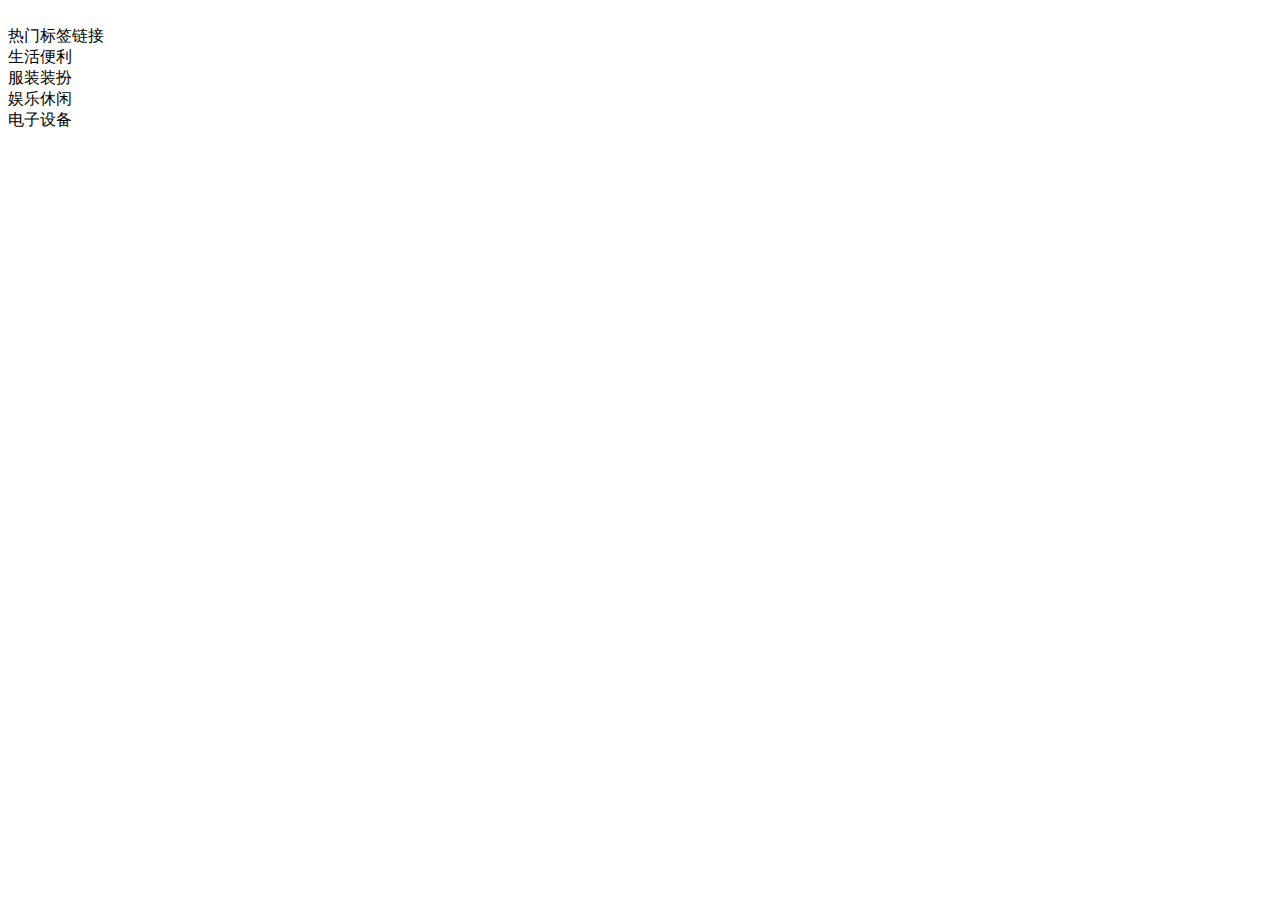
<file: src/main/webapp/WEB-INF/templates/commodityWeb/index.html>
<!DOCTYPE html>
<html lang="en" xmlns:th="http://www.thymeleaf.org">
<head th:insert="~{/commons/head::cssfile}">
    <meta charset="UTF-8">
    <meta name="viewport" content="width=device-width, initial-scale=1.0">
    <title>index</title>
</head>
<body>
    <div id="bgbox" >
        <!-- 顶部栏 -->
        <div th:replace="~{/commons/head::head}"></div>
        <span>&nbsp;</span>
        <!-- 主体 -->
        <div id="bigbox">
            <div class="sortmain" id="life">

            </div>
            <div class="sortmain" id="clothes">

            </div>
            <div class="sortmain" id="play">

            </div>
            <div class="sortmain" id="equipment">

            </div>
        </div>

        <!-- 菜单栏 -->
        <div id="tagmeunbox">
            <div>热门标签链接</div>
            <div class="sort">
                <div>生活便利</div>
                <div id="lifeTags">
                </div>
            </div>
            <div class="sort">
                <div>服装装扮</div>
                <div id="clothesTags">
                </div>
            </div>
            <div class="sort">
                <div>娱乐休闲</div>
                <div id="playTags">

                </div>
            </div>
            <div class="sort">
                <div>电子设备</div>
                <div id="equipmentTags">
                </div>
            </div>
        </div>
    </div>
    <div th:replace="~{/commons/head::js}"></div>
</body>
<script th:inline="javascript">
    /*<![CDATA[*/
    //项目地址
    var PROJECT_PATH = [[${#httpServletRequest.getContextPath()}]];

    $(document).ready(function(){
        selectCommodity();
    })

    //发送ajax查出各个模块页面前五条数据记录
    function selectCommodity(){
        //查出生活便利的商品
        getCommodities("生活便利","#life");
        //查出服装装扮的商品
        getCommodities("服装装扮","#clothes");
        //查出休闲娱乐的商品
        getCommodities("休闲娱乐","#play");
        //查出电子设备的商品
        getCommodities("电子设备","#equipment");

        getTagsByMainTag("生活便利","#lifeTags",5);

        getTagsByMainTag("服装装扮","#clothesTags",5);

        getTagsByMainTag("休闲娱乐","#playTags",5);

        getTagsByMainTag("电子设备","#equipmentTags",5);
    }

    function getCommodities(tag,id){
        $.ajax({
            url : PROJECT_PATH + "/commodity/commodities",
            dataType : "json",
            type : "get",
            sync : false,
            data : {"commodityTag":tag,"pn":"1","ps":"5","commodityStatus":100},
            success : function(data){
                if(data.code == 10000){
                    buildIndex(tag,id,data.data.list);
                }else{
                    alert(data.msg);
                }
            }

        });
    }

    //生成主页元素
    function buildIndex(tag,id,ls){
        //获取放入页面的元素
        var sortmain = $(id);
        //生成内容标题元素
        var titleDiv = $("<div class='sortmaintitle'></div>");
        var title = $("<a href='" + PROJECT_PATH + "/to_showpage?commodityTag=" + tag + "' >" + tag + "</a>");
        var more = $("<a href='" + PROJECT_PATH + "/to_showpage?commodityTag=" + tag + "'>更多>>>>>>></a>");
        titleDiv.append(title).append(more);
        //生成内容元素
        var contextDiv = $("<div class='info'></div>");
        $.each(ls,function(index,coms){
            var contextDiv2 = $("<div></div>");
            var contexthref = $("<a href='" + PROJECT_PATH + "/to_commoditypage?commodityId=" + coms.commodityId + "' ></a>");
            var contextImg = $("<img src='" + PROJECT_PATH + coms.commodityImgSrc + "'>");
            contextDiv.append(contextDiv2.append(contexthref.append(contextImg).append("<br/>" + coms.commodityName)));
        });

        //组装
        sortmain.append(titleDiv).append(contextDiv);
    }

    function getTagsByMainTag(mainTag,id,TagSize){
        $.ajax({
            url : PROJECT_PATH + "/commodity/commodityTagsByMainTag",
            dataType : "json",
            type : "get",
            data : {"mainTag":mainTag,"tagSize":TagSize},/* mainTag 主要的标签 TagSize 限制查找出来的标签数 */
            success : function(data){
                if(data.code == 10000){
                    buildTagsNav(data.data,id);
                }else{
                    alert(data.msg);
                }
            }

        });
    }

    //生成标签栏元素
    function buildTagsNav(tags,id){

        var tagInfo = $(id);
        var tagClassList = ["onea","twoa","threea","foura","fivea","sixa","sevena","eighta"];

        $.each(tags,function (index,tag) {
            var tagA = $("<a class='"+ tagClassList[index] +"' href='" + PROJECT_PATH + "/to_showpage?commodityTag=" + tag + "'>&nbsp;&nbsp;" + tag + "&nbsp;&nbsp;</a>");
            tagInfo.append(tagA);
        });
    }

    /*]]>*/
</script>
</html>
</file>
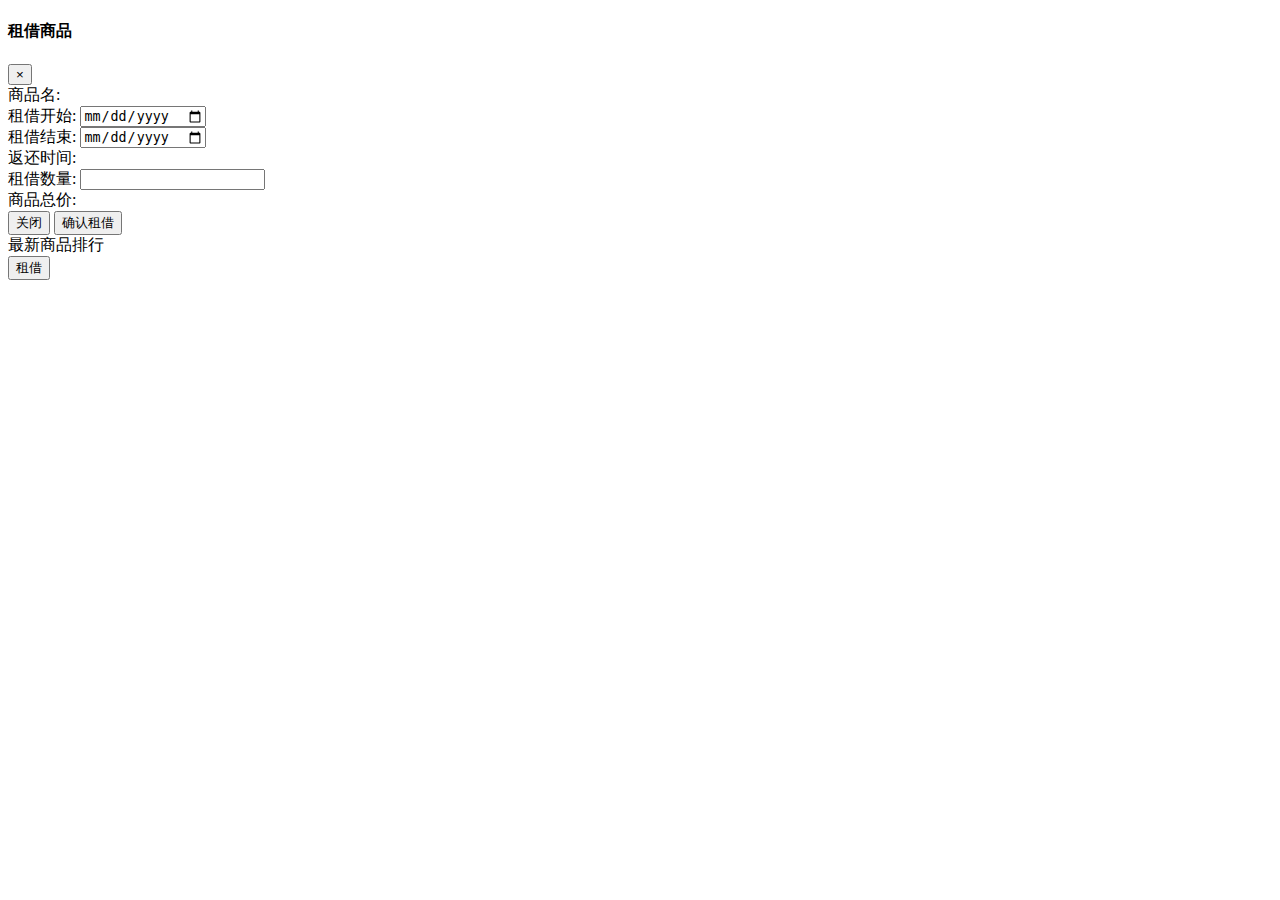
<file: src/main/webapp/WEB-INF/templates/commodityWeb/commodityPage.html>
<!DOCTYPE html>
<html lang="en" xmlns:th="http://www.thymeleaf.org">
<head th:insert="~{/commons/head::cssfile}">
    <meta charset="UTF-8">
    <meta name="viewport" content="width=device-width, initial-scale=1.0">
    <title>commodityPage</title>
</head>
<style>
    #bgbox{
        height: auto;
    }
    .hotrank>a{
        color: black;
        text-decoration:none;
    }
    .hotrank>a:hover{
        font-size: 20px;
        color: green;
        text-decoration:none;
    }
    .hotrank>a:focus{
        font-size: 20px;
        color: red;
        text-decoration:none;
    }
</style>

<body>
<!-- 出租商品模态框 -->
    <div class="modal fade" tabindex="-1" role="dialog" id="leaseCommodity">
        <div class="modal-dialog" role="document">
            <div class="modal-content">
                <div class="modal-header">
                    <h4 class="modal-title">租借商品</h4>
                    <button type="button" class="close" data-dismiss="modal" aria-label="Close"><span aria-hidden="true">&times;</span></button>
                </div>
                <div class="modal-body">
                    <form>
                        <div class="form-group">
                            <label class="control-label">商品名:</label>
                            <span id="commodityName"></span>
                        </div>
                        <div class="form-group">
                            <label for="orderBeginRentTime" class="control-label">租借开始:</label>
                            <input type="date" class="form-control" id="orderBeginRentTime" onblur="total()">
                        </div>
                        <div class="form-group">
                            <label for="orderEndRentTime" class="control-label">租借结束:</label>
                            <input type="date" class="form-control" id="orderEndRentTime" onblur="backTime();total();">
                        </div>
                        <div class="form-group"><!-- 默认为结束时间次日 -->
                            <label for="orderBackTime" class="control-label">返还时间:</label>
                            <span id="orderBackTime"></span>
                        </div>
                        <div class="form-group">
                            <label for="commodityNum" class="control-label">租借数量:</label>
                            <input type="number" class="form-control" id="commodityNum" onblur="total()">
                        </div>
                        <div class="form-group">
                            <label for="commodityTotal" class="control-label">商品总价:</label>
                            <span id="commodityTotal"></span>
                        </div>
                    </form>
                </div>
                <div class="modal-footer">
                    <button type="button" class="btn btn-default" data-dismiss="modal">关闭</button>
                    <button type="button" class="btn btn-primary" onclick="lease()">确认租借</button>
                </div>
            </div><!-- /.modal-content -->
        </div><!-- /.modal-dialog -->
    </div><!-- /.modal -->
    <div id="bgbox" >
        <!-- 顶部栏 -->
        <div th:replace="~{/commons/head::head}"></div>
        <!-- 主体 -->
        <div id="bodybox">
            <!-- 导航区 -->
            <div id="leftbox">
                <div class="lefttitle">
                    <span>最新商品排行</span>
                </div>
                <div class="hotrank">
                </div>
            </div>
            <!-- 商品展示区 -->
            <div id="rightbox">
                <div id="innertitle"></div>
                <div id="innerbody">
                    <div>
                        <div id="commodityImg"></div>
                        <div id="commodityMsg"></div>
                        <div id="leaseBox">
                            <input type="button" class="btn btn-success" data-toggle="modal" data-target="#leaseCommodity" value="租借"/>
                        </div>
                    </div>
                </div>
                <!-- 评论区 -->
                <div id="communicationbox">

                </div>
            </div>
        </div>
    </div>
    <div th:replace="~{/commons/head::js}"></div>
</body>
<script th:inline="javascript">
    /*<![CDATA[*/
    //项目地址
    var PROJECT_PATH = [[${#httpServletRequest.getContextPath()}]];

    $(document).ready(function(){
        //获取商品信息
        getCommodity()
        //获取该商品的评论
        getComment();
        //获取热门商品
        getHotCommodities();
    });

    //获取商品信息
    function getCommodity(){
        var id = [[${param.commodityId}]];

        $.ajax({
            url : PROJECT_PATH + "/commodity/commodity/"+id,
            dataType : "json",
            type : "get",
            sync : false,
            success: function(data){
                if(data.code == 10000){
                    var commodity = data.data;
                    //创建显示商品信息元素
                    buildCommodityMsgElm(commodity);
                }else{
                    alert(data.msg);
                }
            }
        });
    }

    //创建显示商品信息元素
    function buildCommodityMsgElm(commodity){
        var commodityImg = $("#commodityImg");
        var commodityMsg = $("#commodityMsg");
        //生成标题
        $("#innertitle").append(commodity.commodityName);
        //生成图片
        commodityImg.append("<img stlye='width: 1200px; height: 500px' src='" + PROJECT_PATH + commodity.commodityImgSrc + "' />");
        //生成内容
        var comUserId = $("<input id='comUserId' type='hidden' value='" + commodity.commodityUserId + "'/>");
        var comId = $("<input id='comId' type='hidden' value='" + commodity.commodityId + "'/>");
        var comStatus = $("<div><span>商品状态:</span><span>" + commodity.commodityStatusMsg + "</span></div>");
        var comNum = $("<div><span>商品数量:</span><span id='comNum'>" + commodity.commodityNum + "</span></div>");
        var comQuality = $("<div><span>商品质量:</span><span>" + commodity.commodityQuality + "</span></div>");
        var commodityPrice = $("<div><span>商品单价:</span><span id='comPrice'>" + commodity.commodityPrice + "元</span></div>");
        var comTag = $("<div><span>商品类型标签:</span><span>" + commodity.commodityTag + "</span></div>");

        commodityMsg.append(comId).append(comUserId).append(comStatus).append(comNum).append(comQuality).append(commodityPrice).append(comTag);

        //租借模态框内容显示
        $("#commodityName").append(commodity.commodityName);
        $("#commodityNum").val(1);
        $("#commodityTotal").append(commodity.commodityPrice);
    }

    //获取商品的评论
    function getComment(){
        var commodityId = [[${param.commodityId}]];

        $.ajax({
            url : PROJECT_PATH + "/comment/comments",
            dataType : "json",
            type : "post",
            data : {"commodityId" : commodityId[0]},
            sync : false,
            success : function(data){
                if(data.code == 10000){
                    var comments = data.data;
                    //创建显示商品评论
                    buildCommentList(comments);
                }else{
                    alert(data.msg);
                }
            }
        });
    }

    //生成评论列表
    function buildCommentList(comments){
        var communicationbox = $("#communicationbox");
        communicationbox.empty();
        //生成发表篇评论元素
        var talkbox = $("<div id=\"talkbox\" class='row'><div id=\"talktext\" class='col9'><textarea placeholder=\"请文明用语\" ></textarea></div><div id=\"talkbut\" class='col-3'><input type=\"button\" class=\"btn btn-default\" onclick='postComment()' value=\"发送\"></div></div>")
        communicationbox.append(talkbox);
        //生成讨论信息元素
        $.each(comments,function(index,comment){
            var speakbox = $("    <div class=\"speakbox\">\n" +
                "        <div class=\"headimg\">\n" +
                "        <img src=\"/CommoditySharePlatformWeb_war/static/img/user.jpeg\" /><br>\n" +
                "        <span>"+comment.commentUserName+"</span>\n" +
                "        </div>\n" +
                "        <div class=\"speek\">\n" +
                "        <span>"+comment.commentContent+"</span>\n" +
                "        </div>\n" +
                "        </div>\n" +
                "        <hr>");
            communicationbox.append(speakbox);
        });
    }

    //发表评论
    function postComment(){
        var userId = [[${session.userId}]];
        var commodityId = [[${param.commodityId}]];
        if (userId == "" || userId == undefined || userId == null){
            window.location.href = PROJECT_PATH + "/to_login";
            return ;
        }

        //发送添加评论请求
        var text = $("#talktext>textarea").val();
        text = text.trim();
        if (text == null || text == undefined || text == ""){
            alert("请输入发言内容");
            return ;
        }
        $.ajax({
            url : PROJECT_PATH + "/comment/comment",
            dataType : "json",
            type : "post",
            data : {"commentContent":text,"commentUserId":userId,"commentCommodityId":commodityId[0]},
            sync : false,
            success : function(data){
                if(data.code == 10000){
                    getComment();
                }else{
                    alert(data.msg);
                }
            }
        });
    }

    //计算返还时间
    function backTime(){
        // var orderBeginRentTime = $("#orderBeginRentTime").val();
        var orderEndRentTime = $("#orderEndRentTime").val();
        var orderBackTimeElm = $("#orderBackTime");
        var day = 1*1000*60*60*24;

        var date = new Date(orderEndRentTime).getTime();

        if (orderEndRentTime != null || orderEndRentTime != undefined || orderEndRentTime != ""){
            orderBackTimeElm.empty();
            var backTime = new Date();
            backTime.setTime(date + day);
            orderBackTimeElm.append(backTime.getFullYear() + "/" + (backTime.getMonth()+1) + "/" + backTime.getDate());
        }
    }
    //计算商品总价
    function total(){ /* 天数*单价*数量 */
        var orderBeginRentTime = $("#orderBeginRentTime").val();
        var orderEndRentTime = $("#orderEndRentTime").val();
        var commodityNum = $("#commodityNum").val(); /* 数量 */
        var commodityPrice = $("#comPrice").text().trim(); /* 单价 */
        var day = 1;/* 天数 */

        if ((orderBeginRentTime != null || orderBeginRentTime != undefined || orderBeginRentTime != "")
        && (orderEndRentTime != null || orderEndRentTime != undefined || orderEndRentTime != "")){
            var beginTime = new Date(orderBeginRentTime).getTime();
            var endTime = new Date(orderEndRentTime).getTime();

            if (beginTime< endTime){
                day = (endTime - beginTime)/1000/60/60/24;
            }
        }

        var total = parseInt(commodityNum)*day*parseInt(commodityPrice);

        $("#commodityTotal").empty();
        $("#commodityTotal").append(total+"元");

    }

    //租借请求
    function lease(){
        if(validate()){
            var orderBeginRentTime = $("#orderBeginRentTime").val();
            var orderEndRentTime = $("#orderEndRentTime").val();
            var commodityNum = $("#commodityNum").val(); /* 数量 */
            var commodityPrice = $("#comPrice").text().trim().replace("元",""); /* 单价 */
            var orderPubUser = $("#comUserId").val();
            var orderCommodityId = $("#comId").val();
            $.ajax({
                url : PROJECT_PATH + "/transaction/lease",
                dataType : "json",
                type : "post",
                data : {
                    "orderBeginRentTime":orderBeginRentTime,
                    "orderEndRentTime":orderEndRentTime,
                    "orderCommodityNum":commodityNum,
                    "commodityPrice":commodityPrice,
                    "orderPubUser":orderPubUser,
                    "orderCommodityId":orderCommodityId,
                },
                sync : false,
                success : function(data){
                    if(data.code == 10000){
                        alert("租借成功");
                        window.location.href = PROJECT_PATH + "/to_commoditypage?commodityId=" + orderCommodityId;
                    }else{
                        alert(data.msg);
                    }
                }
            });
        }
    }

    //数据校验
    function validate(){
        var orderBeginRentTime = $("#orderBeginRentTime").val();
        var orderEndRentTime = $("#orderEndRentTime").val();
        var commodityNum = $("#commodityNum").val();
        var comNum = $("#comNum").text();
        var now = new Date();

        var beginTime = null;
        if (orderBeginRentTime != null || orderBeginRentTime != undefined || orderBeginRentTime != ""){
            beginTime = new Date(orderBeginRentTime);
        }else return false;

        var endTime = null;
        if (orderEndRentTime != null || orderEndRentTime != undefined || orderEndRentTime != ""){
            endTime = new Date(orderBeginRentTime);
        }else return false;

        if (beginTime.getTime() > endTime.getTime()){
            alert("开始时间不能小于结束时间");
            return false;
        }
        if ((beginTime.getTime() < now.getTime()) || (endTime.getTime() < now.getTime())){
            alert("开始和结束时间不能小于当前时间时间");
            return false;
        }

        if (commodityNum == null || commodityNum == undefined || commodityNum == ""){
            alert("请设置商品数量");
            return false;
        }
        if (parseInt(commodityNum) > parseInt(comNum)){
            alert("商家没有那么多商品");
            return false;
        }
        return true;
    }
    // <a href="">
    //     <div class="item one">
    //     <div class="rank"><span>1</span></div>
    // <div class="imgbox"><img src="../img/dongman2.png" /></div>
    //     <div class="itemname"><span>xx</span></div>
    // </div>
    // </a>
    function getHotCommodities(){
        $.ajax({
            url : PROJECT_PATH + "/commodity/commodities",
            dataType : "json",
            type : "get",
            sync : false,
            data : {"pn":"1","ps":"10","commodityStatus":100,"orderByAsc":"COMMODITY_CREATE_DATA"},
            success : function(data){
                if(data.code == 10000){
                    //生成元素
                    var hotrank = $(".hotrank");
                    var list = data.data.list;

                    $.each(list,function(index,com){
                        var  appendElm = null;
                        if (index == 0){
                            appendElm = $("<a href='" + PROJECT_PATH + "/to_commoditypage?commodityId=" + com.commodityId + "'>\n" +
                                "        <div class='item one'>\n" +
                                "        <div class='rank'><span>1</span></div>\n" +
                                "    <div class='imgbox'><img src='" + PROJECT_PATH + com.commodityImgSrc + "' /></div>\n" +
                                "        <div class='itemname'><span>" + com.commodityName + "</span></div>\n" +
                                "    </div>\n" +
                                "    </a>");
                        }else if (index == 1){
                            appendElm = $("<a href='" + PROJECT_PATH + "/to_commoditypage?commodityId=" + com.commodityId + "'>\n" +
                                "        <div class='item two'>\n" +
                                "        <div class='rank'><span>2</span></div>\n" +
                                "    <div class='imgbox'><img src='" + PROJECT_PATH + com.commodityImgSrc + "' /></div>\n" +
                                "        <div class='itemname'><span>" + com.commodityName + "</span></div>\n" +
                                "    </div>\n" +
                                "    </a>");
                        }else if (index == 2){
                            appendElm = $("<a href='" + PROJECT_PATH + "/to_commoditypage?commodityId=" + com.commodityId + "'>\n" +
                                "        <div class='item three'>\n" +
                                "        <div class='rank'><span>3</span></div>\n" +
                                "    <div class='imgbox'><img src='" + PROJECT_PATH + com.commodityImgSrc + "' /></div>\n" +
                                "        <div class='itemname'><span>" + com.commodityName + "</span></div>\n" +
                                "    </div>\n" +
                                "    </a>");
                        }else{
                            appendElm = $("<a href='" + PROJECT_PATH + "/to_commoditypage?commodityId=" + com.commodityId + "'>\n" +
                                "        <div class='item'>\n" +
                                "        <div class='rank'><span>" + (index+1) + "</span></div>\n" +
                                "    <div class='imgbox'><img src='" + PROJECT_PATH + com.commodityImgSrc + "' /></div>\n" +
                                "        <div class='itemname'><span>" + com.commodityName + "</span></div>\n" +
                                "    </div>\n" +
                                "    </a>");
                        }
                        hotrank.append(appendElm);
                    });

                }else{
                    alert(data.msg);
                }
            }
        });
    }

    /*]]>*/
</script>
</html>
</file>
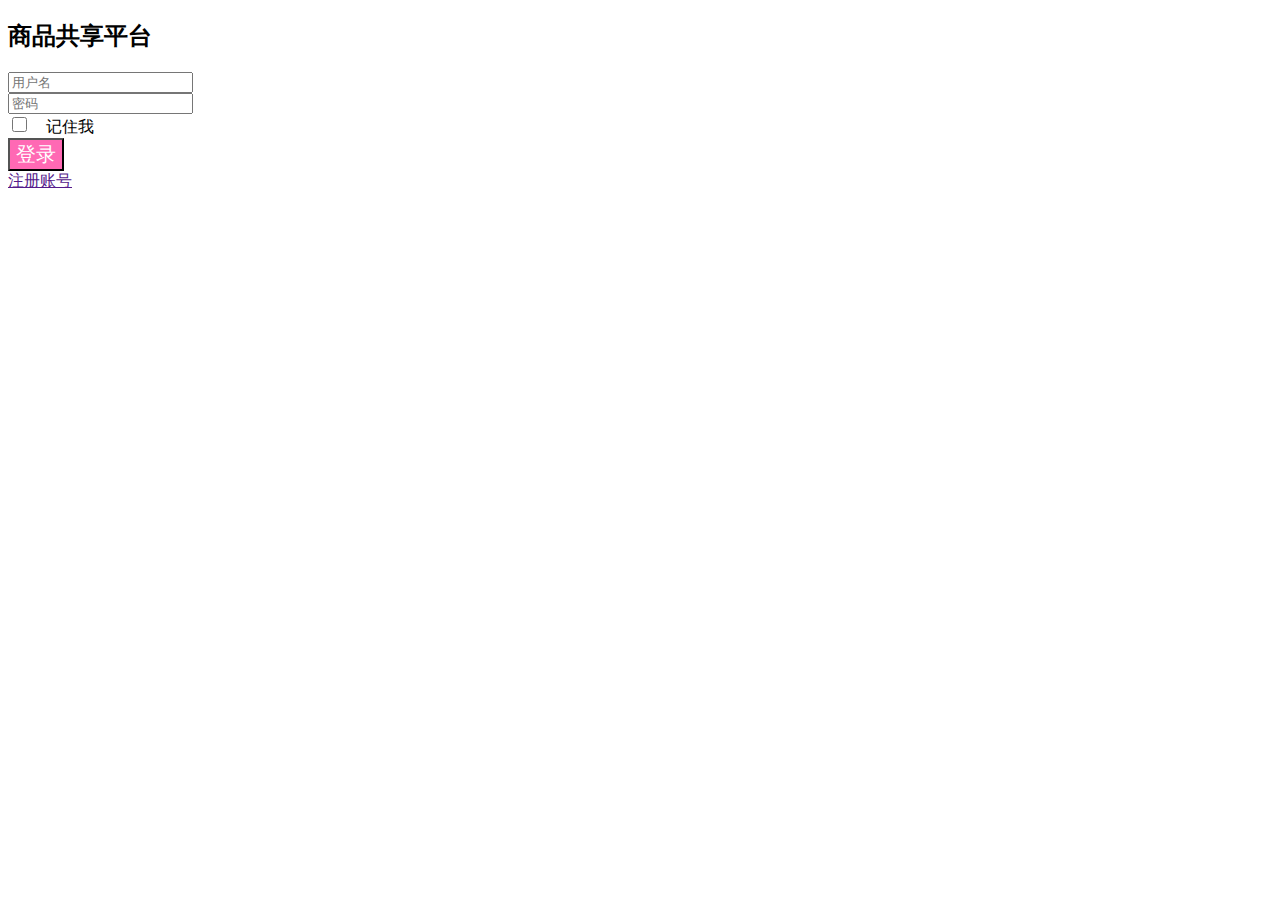
<file: src/main/webapp/WEB-INF/templates/commodityWeb/login.html>
<!DOCTYPE html>
<html lang="en" xmlns:th="http://www.thymeleaf.org">
	<head>
		<meta charset="utf-8">
		<title>login</title>
		<div th:replace="~{/commons/head::cssfile}"></div>
	</head>


	<body>
		<div id="bgbox" >
			<div id="big">
				<div id="title">
					<h2>商品共享平台</h2>
				</div>
				<div id="messagebox">
					<div id="forminfo">
						<input id="user" class="username" type="text" name="username" placeholder="用户名"><br />
						<input id="pwd" class="password" type="password" name="password" placeholder="密码"><br />
						<input id="rememberMe" type="checkbox" style="width: 15px;height: 15px;" name="rememberMe">&nbsp;&nbsp;&nbsp;&nbsp;<span>记住我</span><br />
						<input type="button" style="background-color: #FF69B4;font-size: 20px;color: white;" class="pinkColor" onclick="login()" value="登录">
					</div>
					<div id="regis">
						<a href="" th:href="@{/to_register}">注册账号</a>
					</div>
				</div>
			</div>
		</div>
		<div th:replace="~{/commons/head::js}"></div>
	</body>

	<script th:inline="javascript">
		/*<![CDATA[*/
		//项目地址
		var PROJECT_PATH = [[${#httpServletRequest.getContextPath()}]];

		function login(){
			var userName = $("#user").val();
			var password = $("#pwd").val();
			var rememberMe = $("#rememberMe").prop('checked');
			$.ajax({
				url : PROJECT_PATH + "/login",
				type: "post",//方法类型
				dataType: "json",//预期服务器返回的数据类型
				async: false,
				data: {"username":userName,"password":password,"rememberMe":rememberMe},
				success: function(data){
					if(data.code == 10000){
						alert("登录成功");
						window.location.href = PROJECT_PATH + "/index";
					}else{
						alert(data.msg);
					}
				}
			});
		}

		/*]]>*/
	</script>
</html>
</file>
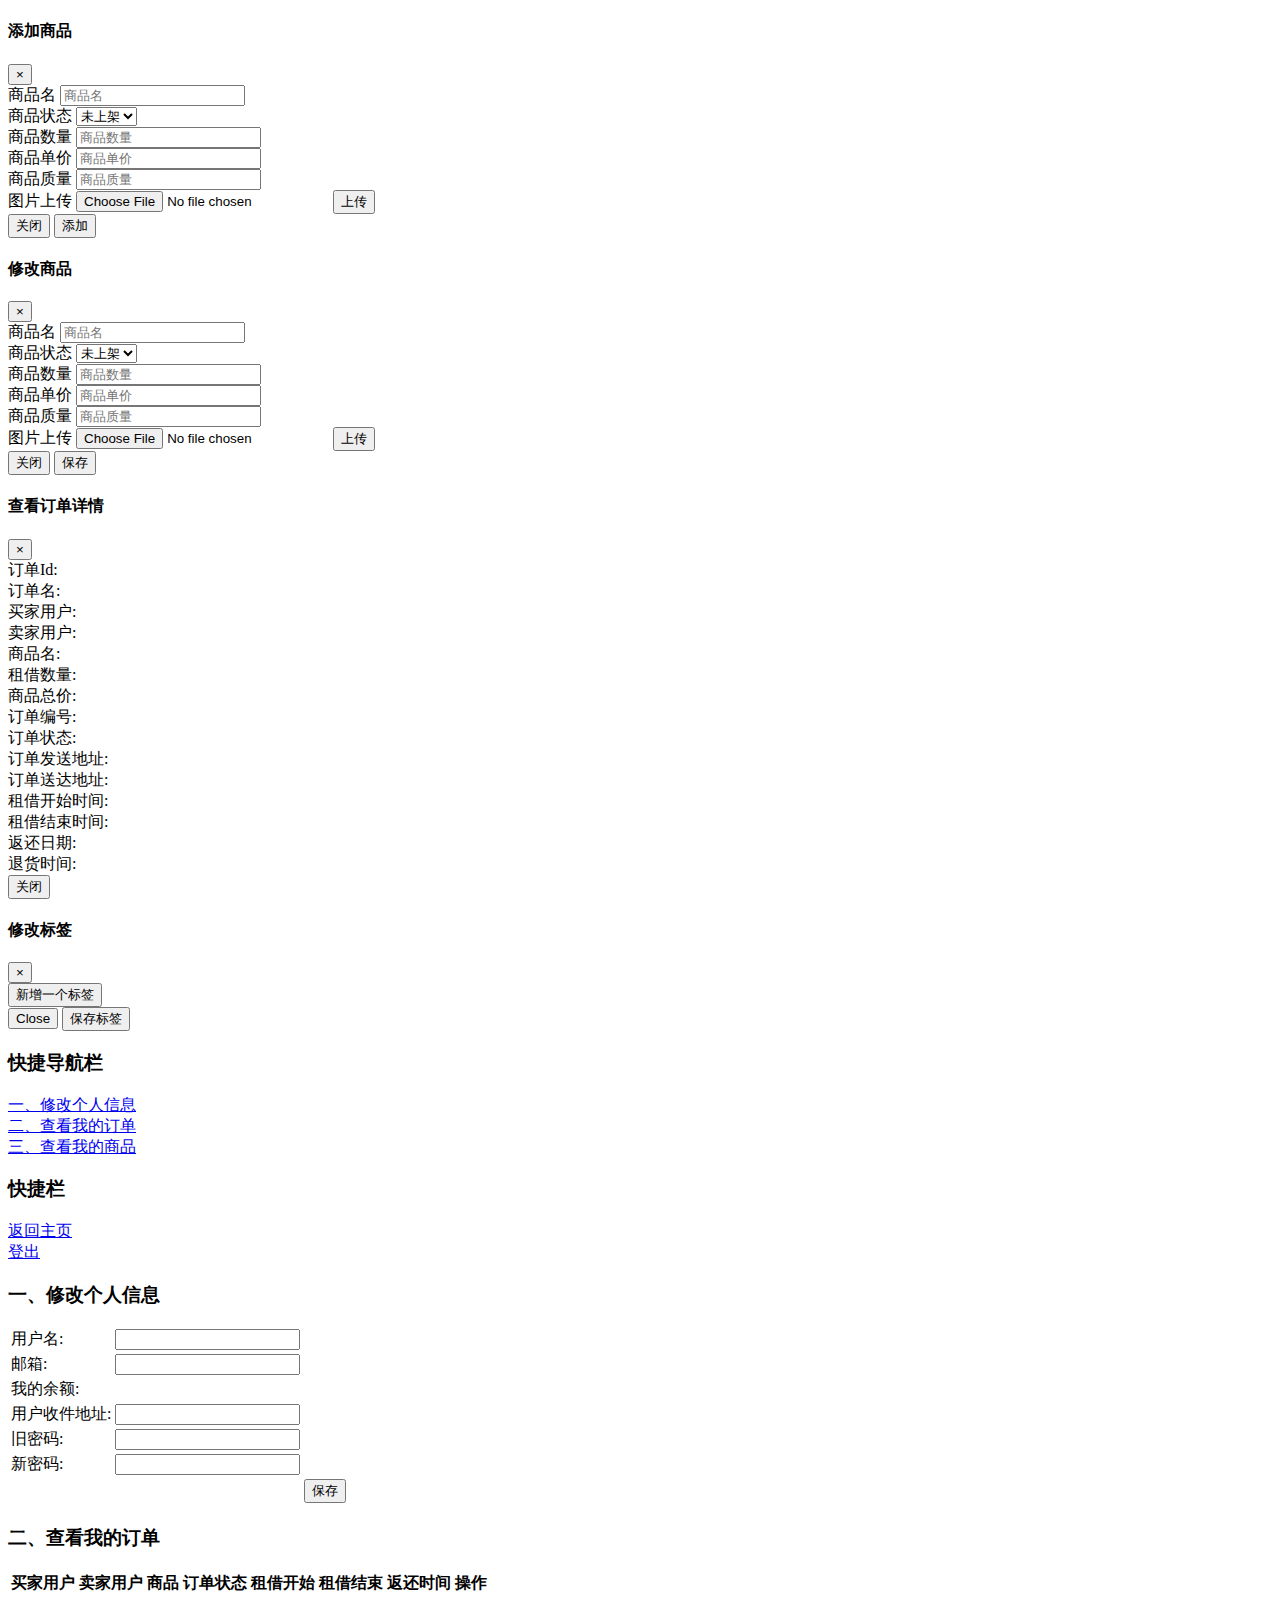
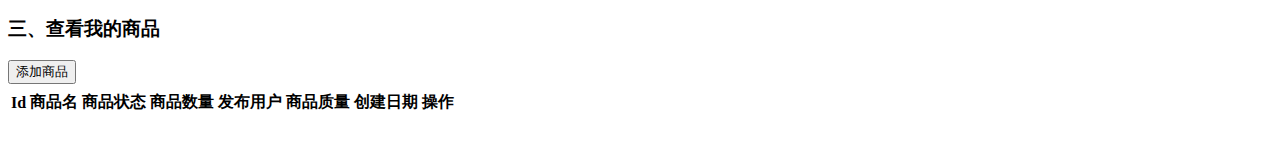
<file: src/main/webapp/WEB-INF/templates/commodityWeb/mypage.html>
<!DOCTYPE html>
<html lang="en" xmlns:th="http://www.thymeleaf.org">
<head th:insert="~{/commons/head::cssfile}">
    <meta charset="UTF-8">
    <meta name="viewport" content="width=device-width, initial-scale=1.0">
    <title>my config page</title>
</head>
<body>
<!-- 添加商品模态框 -->
<div class="modal fade" tabindex="-1" role="dialog" id="add_commodity_modal">
    <div class="modal-dialog" role="document">
        <div class="modal-content">
            <form id="commodityAdd">
                <div class="modal-header">
                    <h4 class="modal-title">添加商品</h4>
                    <button type="button" class="close" data-dismiss="modal" aria-label="Close"><span
                            aria-hidden="true">&times;</span></button>
                </div>
                <div class="modal-body">
                    <div class="form-group">
                        <label for="commodityName">商品名</label>
                        <input type="text" class="form-control" id="commodityName" name="commodityName" placeholder="商品名">
                    </div>
                    <span style="color:red" class="valid-commodityName"></span>
                    <div class="form-group">
                        <label for="commodityStatus">商品状态</label>
                        <select class="form-control" id="commodityStatus" name="commodityStatus">
                            <option value="1" >未上架</option>
                            <option value="100" >出售中</option>
                            <option value="200" >售罄</option>
                        </select>
                    </div>
                    <span style="color:red" class="valid-commodityStatus"></span>
                    <div class="form-group">
                        <label for="commodityNum">商品数量</label>
                        <input type="number" class="form-control" id="commodityNum" name="commodityNum" placeholder="商品数量">
                    </div>
                    <span style="color:red" class="valid-commodityNum"></span>
<!--                    <div class="form-group">-->
<!--                        <label for="commodityUserId">发布用户</label>-->
<!--                        <select class="form-control" id="commodityUserId" name="commodityUserId">-->

<!--                        </select>-->
<!--                    </div>-->
<!--                    <span style="color:red" class="valid-commodityUserId"></span>-->
                    <div class="form-group">
                        <label for="commodityPrice">商品单价</label>
                        <input type="number" class="form-control" name="commodityPrice" id="commodityPrice" placeholder="商品单价">
                    </div>
                    <span style="color:red" class="valid-commodityQuality"></span>
                    <div class="form-group">
                        <label for="commodityQuality">商品质量</label>
                        <input type="text" class="form-control" name="commodityQuality" id="commodityQuality" placeholder="商品质量">
                    </div>
                    <span style="color:red" class="valid-commodityQuality"></span>
                    <!--                    <div class="form-group">-->
                    <!--                        <label for="exampleInputFile">商品图片</label>-->
                    <!--                        <input type="file" id="exampleInputFile">-->
                    <!--                        <p class="help-block">Example block-level help text here.</p>-->
                    <!--                    </div>-->
                    <div class="form-group">
                        <label for="commodityImgSrc">图片上传</label>
                        <!--                    <input type="file" id="exampleInputFile" >-->
                        <input type="file" id="commodityImgSrc" >
                        <!--                    <p class="help-block">Example block-level help text here.</p>-->
                        <input type="button" id="imgBtn" value="上传" onclick="uploadImg('#commodityImgSrc')">
                    </div>
                </div>
                <div class="modal-footer">
                    <button type="button" class="btn btn-default" data-dismiss="modal">关闭</button>
                    <button type="button" class="btn btn-primary" onclick="addCommodity()">添加</button>
                </div>
            </form>
        </div><!-- /.modal-content -->
    </div><!-- /.modal-dialog -->
</div><!-- /.modal -->
<!-- 修改商品模态框 -->
<div class="modal fade" tabindex="-1" role="dialog" id="update_commodity_modal">
    <div class="modal-dialog" role="document">
        <div class="modal-content">
            <form id="commodityUpdate">
                <!--                <input type="hidden" id="_method" name="_method" value="PUT">-->
                <div class="modal-header">
                    <h4 class="modal-title">修改商品</h4>
                    <button type="button" class="close" data-dismiss="modal" aria-label="Close"><span
                            aria-hidden="true">&times;</span></button>
                </div>
                <div class="modal-body">
                    <input th:id="editComId" type="hidden" id="editComId" name="commodityId">
                    <div class="form-group">
                        <label for="editComName">商品名</label>
                        <input type="text" id="editComName" class="form-control" name="commodityName" placeholder="商品名">
                    </div>
                    <span style="color:red" class="valid-commodityName"></span>
                    <div class="form-group">
                        <label for="editComStatus">商品状态</label>
                        <select id="editComStatus" class="form-control" name="commodityStatus">
                            <option value="1" >未上架</option>
                            <option value="100" >出售中</option>
                            <option value="200" >售罄</option>
                        </select>
                    </div>
                    <span style="color:red" class="valid-commodityStatus"></span>
                    <div class="form-group">
                        <label for="editComNum">商品数量</label>
                        <input id="editComNum" type="number" class="form-control" name="commodityNum" placeholder="商品数量">
                    </div>
                    <span style="color:red" class="valid-commodityNum"></span>
                    <div class="form-group">
                        <label for="editComPrice">商品单价</label>
                        <input type="number" class="form-control" name="commodityPrice" id="editComPrice" placeholder="商品单价">
                    </div>
                    <span style="color:red" class="valid-commodityPrice"></span>
<!--                    <div class="form-group">-->
<!--                        <label for="editComUserId">发布用户</label>-->
<!--                        <select id="editComUserId" class="form-control" name="commodityUserId">-->

<!--                        </select>-->
<!--                    </div>-->
<!--                    <span style="color:red" class="valid-commodityUserId"></span>-->
                    <div class="form-group">
                        <label FOR="editComQuality">商品质量</label>
                        <input id="editComQuality" type="text" class="form-control" name="commodityQuality" placeholder="商品质量">
                    </div>
                    <span style="color:red" class="valid-commodityQuality"></span>
                    <div id="showImg" class="form-group">

                    </div>
                    <div class="form-group">
                        <label for="editComImgSrc">图片上传</label>
                        <!--                    <input type="file" id="exampleInputFile" >-->
                        <input type="file" id="editComImgSrc" >
                        <!--                    <p class="help-block">Example block-level help text here.</p>-->
                        <input type="button" id="editImgBtn" value="上传" onclick="uploadImg('#editComImgSrc')">
                    </div>
                </div>
                <div class="modal-footer">
                    <button type="button" class="btn btn-default" data-dismiss="modal">关闭</button>
                    <button type="button" id="comSaveBut" class="btn btn-primary" onclick="updateCommodity()">保存</button>
                </div>
            </form>
        </div><!-- /.modal-content -->
    </div><!-- /.modal-dialog -->
</div><!-- /.modal -->
<!-- 查看订单详情模态框 -->
<div class="modal fade" tabindex="-1" role="dialog" id="select_order_modal">
    <div class="modal-dialog" role="document">
        <div class="modal-content">
            <div class="modal-header">
                <h4 class="modal-title">查看订单详情</h4>
                <button type="button" class="close" data-dismiss="modal" aria-label="Close"><span
                        aria-hidden="true">&times;</span></button>
            </div>
            <div class="modal-body">
                <table class="table table-hover" id="order_table">
                    <div class="form-group">
                        <label for="orderId">订单Id:</label>
                        <span id="orderId"></span>
                    </div>
                    <div class="form-group">
                        <label for="orderName">订单名:</label>
                        <span id="orderName"></span>
                    </div>
                    <div class="form-group">
                        <label for="orderPubUserName">买家用户:</label>
                        <span id="orderPubUserName"></span>
                    </div>
                    <div class="form-group">
                        <label for="orderUserName">卖家用户:</label>
                        <span id="orderUserName"></span>
                    </div>
                    <div class="form-group">
                        <label for="orderCommodityName">商品名:</label>
                        <span id="orderCommodityName"></span>
                    </div>
                    <div class="form-group">
                        <label for="orderCommodityNum">租借数量:</label>
                        <span id="orderCommodityNum"></span>
                    </div>
                    <div class="form-group">
                        <label for="orderCommodityTotal">商品总价:</label>
                        <span id="orderCommodityTotal"></span>
                    </div>
                    <div class="form-group">
                        <label for="orderCode">订单编号:</label>
                        <span id="orderCode"></span>
                    </div>
                    <div class="form-group">
                        <label for="orderStatusMsg">订单状态:</label>
                        <span id="orderStatusMsg"></span>
                    </div>
                    <div class="form-group">
                        <label for="orderAddr">订单发送地址:</label>
                        <span id="orderAddr"></span>
                    </div>
                    <div class="form-group">
                        <label for="orderArriveAddr">订单送达地址:</label>
                        <span id="orderArriveAddr"></span>
                    </div>
                    <div class="form-group">
                        <label for="orderBeginRentTime">租借开始时间:</label>
                        <span id="orderBeginRentTime"></span>
                    </div>
                    <div class="form-group">
                        <label for="orderEndRentTime">租借结束时间:</label>
                        <span id="orderEndRentTime"></span>
                    </div>
                    <div class="form-group">
                        <label for="orderBackTime">返还日期:</label>
                        <span id="orderBackTime"></span>
                    </div>
                    <div class="form-group">
                        <label for="orderReturnTime">退货时间:</label>
                        <span id="orderReturnTime"></span>
                    </div>
                </table>
            </div>
            <div class="modal-footer">
                <button type="button" class="btn btn-default" data-dismiss="modal">关闭</button>
            </div>
        </div><!-- /.modal-content -->
    </div><!-- /.modal-dialog -->
</div><!-- /.modal -->
<!-- 添加标签模态框 -->
<div style="max-width: 1000px" class="modal fade" tabindex="-1" role="dialog" id="saveTagModal">
    <div class="modal-dialog" role="document">
        <div class="modal-content">
            <div class="modal-header">
                <h4 class="modal-title">修改标签</h4>
                <button type="button" class="close" data-dismiss="modal" aria-label="Close"><span aria-hidden="true">&times;</span></button>
            </div>
            <div class="modal-body">
                <form id="saveTags">
                    <table id="tagInfo" class="table">

                    </table>
                </form>
                <div class="row">
                    <input type="button" class="btn btn-primary" id="addTagBut" value="新增一个标签" onclick="addTagElm()">
                </div>
            </div>
            <div class="modal-footer">
                <button type="button" class="btn btn-default" data-dismiss="modal">Close</button>
                <button id="saveTagsBtn" type="button" class="btn btn-primary" >保存标签</button>
            </div>
        </div><!-- /.modal-content -->
    </div><!-- /.modal-dialog -->
</div><!-- /.modal -->
    <div id="bgbox">
        <!-- 顶部栏 -->
        <div th:replace="~{/commons/head::head}"></div>
        <!-- 快捷导航栏 -->
        <div id="navbox">
            <div class="navtitle">
                <h3>快捷导航栏</h3>
            </div>
            <div class="navmian">
                <div class="abox">
                    <a href="#myconfig" >一、修改个人信息</a>
                </div>
                <div class="abox">
                    <a href="#myorder" >二、查看我的订单</a>
                </div>
                <div class="abox">
                    <a href="#mycommodities" >三、查看我的商品</a>
                </div>
            </div>
            <div class="navtitle">
                <h3>快捷栏</h3>
            </div>
            <div class="navmian">
                <div class="abox">
                    <a href="#" th:href="@{/index}">返回主页</a>
                </div>
                <div class="abox">
                    <a id="logoutBtn" href="#" th:href="@{/logout}" >登出</a>
                </div>
            </div>
        </div>
        <!-- 我的主页 -->
        <div id="mymainbox">
            <div id="maininner" style="padding-bottom: 20px;">
                <div id="myconfig" class="maintitle">
                    <h3>一、修改个人信息</h3>
                </div>
                <div class="mytablebox">
                    <input type="hidden" id="userId" name="userId">
                    <table class="myform">
                        <tr>
                            <td>用户名:</td>
                            <td>
                                <input id="userName" type="text"/>
                            </td>
                            <td>
                            </td>
                        </tr>
                        <tr>
                            <td>邮箱:</td>
                            <td>
                                <input id="emailText" type="text"/>
                            </td>
                            <td>

                            </td>
                        </tr>
                        <tr>
                            <td>我的余额:</td>
                            <td>
                                <span id="userMoney"></span>
                            </td>
                            <td>

                            </td>
                        </tr>
                        <tr>
                            <td>用户收件地址:</td>
                            <td>
                                <input id="userAddr" type="text"/>
                            </td>
                            <td>

                            </td>
                        </tr>
                        <tr>
                            <td>旧密码:</td>
                            <td>
                                <input id="oldPwd" type="password"/>
                            </td>
                            <td>

                            </td>
                        </tr>
                        <tr>
                            <td>新密码:</td>
                            <td>
                                <input id="newPwd" type="password"/>
                            </td>
                            <td>

                            </td>
                        </tr>
                        <tr>
                            <td></td>
                            <td></td>
                            <td>
                                <button onclick="saveUserMsg()" type="button" class="btn btn-success">保存</button>
                            </td>
                        </tr>
                    </table>
                </div>
                <div id="myorder" class="maintitle">
                    <h3>二、查看我的订单</h3>
                </div>
                <div class="mytablebox">
                    <table id="orders_table" class="table table-hover">
                        <thead>
                        <tr>
                            <th>买家用户</th>
                            <th>卖家用户</th>
                            <th>商品</th>
                            <th>订单状态</th>
                            <th>租借开始</th>
                            <th>租借结束</th>
                            <th>返还时间</th>
                            <th>操作</th>
                        </tr>
                        </thead>
                        <tbody>

                        </tbody>

                    </table>
                </div>
<!--                <div class="col-md-6" id="page_info_nav_order">-->
<!--                    &lt;!&ndash;        <nav aria-label="Page navigation" id="page_info_li">&ndash;&gt;-->

<!--                    &lt;!&ndash;        </nav>&ndash;&gt;-->
<!--                </div>-->
                <div id="cutpage">

                </div>
                <div id="mycommodities" class="maintitle">
                    <h3>三、查看我的商品</h3>
                </div>
                <div class="mytablebox">
                    <div style="margin-bottom: 5px;">
                        <input type="button" class="btn btn-info" data-toggle="modal" data-target="#add_commodity_modal" value="添加商品">
                    </div>
                    <table id="commodities_table" class="table table-striped">
                        <thead>
                            <tr>
                                <th>Id</th>
                                <th>商品名</th>
                                <th>商品状态</th>
                                <th>商品数量</th>
                                <th>发布用户</th>
                                <th>商品质量</th>
                                <th>创建日期</th>
                                <th>操作</th>
                            </tr>
                        </thead>
                        <tbody>
                        </tbody>
                    </table>
                </div>
<!--                <div class="col-md-6" id="page_info_nav_commodity">-->
<!--                    &lt;!&ndash;        <nav aria-label="Page navigation" id="page_info_li">&ndash;&gt;-->

<!--                    &lt;!&ndash;        </nav>&ndash;&gt;-->
<!--                </div>-->
                <div id="cutpage2">

                </div>
            </div>
        </div>
    </div>
<div th:replace="~{/commons/head::js}"></div>
</body>
<script th:inline="javascript">
    /*<![CDATA[*/
    //项目地址
    var PROJECT_PATH = [[${#httpServletRequest.getContextPath()}]];
    var USERNAME = [[${session.userName}]];
    var USERID = [[${session.userId}]];

    var parsePwd = ""; //解析密码
    var flag = false; //是否重名

    var commoditytotalrecord; //记录商品数全局变量
    var commoditycurrentNum; //商品当前页

    var ordertotalrecord; //记录商品数全局变量
    var ordercurrentNum; //商品当前页

    $(document).ready(function(){
        //获取个人信息
        getPersonMsg();
        //订单列表
        toOrderPage(1);
        //商品列表
        toCommodityPage(1);
    });

    //给商品编辑按钮添加事件
    $(document).on("click",".com_edit_but",function (){
        //1、查出商品信息
        getCommodityById($(this).attr("data-info"));
    });

    //删除商品按钮事件
    $(document).on("click",".com_del_but",function () {
        var comf = confirm("是否删除id为" + $(this).attr("data-info") + "的这个商品")
        if (comf == true){
            delCommodity($(this).attr("data-info"));
        }
    });

    //添加标签按钮事件
    $(document).on("click",".com_add_tag_but",function () {
        getTags($(this).attr("data-info"));
    });

    //订单编辑按钮事件
    // $(document).on("click",".order_edit_but",function (){
    //     //1、查出用户信息
    //     getOrderById($(this).attr("data-info"));
    // });

    //订单删除按钮事件
    // $(document).on("click",".order_del_but",function () {
    //     var comf = confirm("是否删除id为" + $(this).attr("data-info") + "的这个订单")
    //     if (comf == true){
    //         delOrder($(this).attr("data-info"));
    //     }
    // });
    // order_table
    $(document).on("click",".order_select_but",function(){
        var orderId = $(this).attr("data-info");
        $.ajax({
            url : PROJECT_PATH + "/order/order/"+orderId,
            dataType : "json",
            type : "get",
            success : function(result){
                if(result.code == 10000){
                    var order = result.data;
                    $("#orderId").html(order.orderId);
                    $("#orderName").html(order.orderName);
                    $("#orderPubUserName").html(order.orderPubUserName);
                    $("#orderUserName").html(order.orderUserName);
                    $("#orderCommodityName").html(order.orderCommodityName);
                    $("#orderCommodityNum").html(order.orderCommodityNum);
                    $("#orderCommodityTotal").html(order.orderCommodityTotal);
                    $("#orderCode").html(order.orderCode);
                    $("#orderStatusMsg").html(order.orderStatusMsg);
                    $("#orderAddr").html(order.orderAddr);
                    $("#orderBeginRentTime").html(order.orderBeginRentTime);
                    $("#orderEndRentTime").html(order.orderEndRentTime);
                    $("#orderArriveAddr").html(order.orderArriveAddr);
                    $("#orderBackTime").html(order.orderBackTime);
                    $("#orderReturnTime").html(order.orderReturnTime);
                }else{
                    alert(result.msg);
                }
            }
        });
    });

    //确认收货按钮
    $(document).on("click",".order_receipt_but",function () {
        var comf = confirm("是否确认收货？");
        if (comf == true){
            orderStatusUpdate($(this).attr("data-info"),3,"收货成功");
        }
    });

    //返还按钮order_return_but
    $(document).on("click",".order_return_but",function () {
        var comf = confirm("是否确认商品已返还？");
        if (comf == true){
            orderStatusUpdate($(this).attr("data-info"),4,"返还成功");
        }
    });

    //订单完成按钮order_over_but
    $(document).on("click",".order_over_but",function () {
        $(this).addClass("disabled");
        var comf = confirm("是否确认完成订单？");
        if (comf == true){
            orderComplete($(this).attr("data-info"),"订单完成");
        }
    });

    //退货按钮事件order_return_back_but
    $(document).on("click",".order_return_back_but",function () {
        var comf = confirm("是否确认退货？");
        if (comf == true){
            var date = new Date();
            orderStatusUpdate($(this).attr("data-info"),11,"已经退货请等待卖家用户处理",date.getFullYear()+"-"+date.getMonth()+"-"+date.getDate());
        }
    });

    //退货确认事件
    $(document).on("click",".order_return_ok_but",function () {
        $(this).addClass("disabled");
        var comf = confirm("是否完成退货？");
        if (comf == true){
            returnCommodity($(this).attr("data-info"),"退货完成，请检查金额是否退回");
        }
    });

    //获取个人信息
    function getPersonMsg(){
        $.ajax({
            url : PROJECT_PATH + "/user/users",
            dataType : "json",
            type : "get",
            data : {"userName":USERNAME},
            sync : false,
            success : function(data){
                if(data.code == 10000){
                    //表格显示内容
                    if (data.data.length != 0){
                        var person = data.data[0];
                        $("#userId").val(person.userId);
                        $("#userName").val(person.userName);
                        $("#emailText").val(person.userEmail);
                        $("#userMoney").append(person.userMoney);
                        $("#userAddr").val(person.userAddr);
                    }
                }else{
                    alert(data.msg);
                }
            }
        });
    }

    //保存用户信息
    function saveUserMsg(){
        var userId = $("#userId").val();
        var userName = $("#userName").val();
        var userEmail = $("#emailText").val();
        var userAddr = $("#userAddr").val();
        var newPwd = $("#newPwd").val();
        var oldPwd = $("#oldPwd").val();
        //解析旧密码
        validatePwd(oldPwd);

        $.ajax({
            url : PROJECT_PATH + "/user/user/" + userId,
            dataType : "json",
            type : "get",
            data : {},
            sync : false,
            success : function(data){
                if(data.code == 10000){
                    //对比旧密码
                    if (parsePwd == data.data.userPw){
                        if (validate(userId,userName,userEmail,newPwd)){
                            $.ajax({
                                url : PROJECT_PATH + "/user/password",
                                dataType : "json",
                                type : "post",
                                data : {"userId":userId,"userName":userName,"userEmail":userEmail,"userAddr":userAddr,"userPw":newPwd},
                                sync : false,
                                success : function(data){
                                    if(data.code == 10000){
                                        alert("保存成功");
                                    }else{
                                        alert(data.msg);
                                    }
                                }
                            });
                        }
                    }else{
                        alert("旧密码与原来不一致")
                    }
                }else{
                    alert(data.msg);
                }
            }
        });
    }

    //获取解析后的密码
    function validatePwd(oldPwd){
        $.ajax({
            url : PROJECT_PATH + "/utils/parsePwd",
            dataType : "json",
            type : "post",
            data : {"password":oldPwd},
            sync : false,
            success : function(data){
                if(data.code == 10000){
                    parsePwd = data.data;
                }else{
                    alert(data.msg);
                }
            }
        });
    }

    //数据校验
    function validate(userId,user,email,pwd){
        //用户名校验
        if (valiDateLength(user,3,10)){
            alert("用户名长度应在3-10之间");
            return false;
        }
        //用户名重名
        reName(userId,user);
        if (flag){
            alert("用户名重复了");
            return false;
        }
        //邮箱校验
        if (email == null || email == undefined || email ==""){
            alert("邮箱为空");
            return false;
        }
        if (validateEmail(email)){
            alert("不符合邮箱格式");
            return false;
        }

        //密码复杂度校验和长度校验
        if (pwd == null || pwd == undefined || pwd ==""){
            alert("密码为空");
            return false;
        }
        if (validateStr(pwd) && valiDateLength(pwd,6,20)){
            alert("密码必须包含数字字母并且长度为6-20");
            return false;
        }
        return true;
    }

    function reName(userId,userName){
        $.ajax({
            type: "get",//方法类型
            dataType: "json",//预期服务器返回的数据类型
            url: PROJECT_PATH + "/user/users" ,
            async: false,
            data: {"notUserId":userId,"userName": userName},
            success: function (data) {
                if(data.code == 10000){
                    if (data.data.length != 0){
                        flag = true;
                    }
                }else{
                    alert(data.msg);
                }
            }
        });
    }

    /* 商品列表模块 */
    //发送请求获取那一页数据
    function toCommodityPage(pn) {
        $.ajax({
            url: PROJECT_PATH + "/commodity/commodities",
            data: {"pn":pn,"userId":USERID},
            type: "GET",
            success: function (result) {
                // console.log(result);
                //1、解析并显示商品数据
                buildCommodityTable(result);
                //2、解析并显示分页数据
                buildCommodityPageInfo(result);
                //3、解析并显示分页条数据
                // buildPageNav(result,"#page_info_nav_commodity",toCommodityPage);
                buildPage(result.data,"#cutpage2",toCommodityPage);
            }
        });
    }

    //1、解析并显示商品数据
    function buildCommodityTable(result) {
        var commodities = result.data.list
        // for (i=0;i<commodities.length;i++){
        //     console.log(commodities[i]);
        // }

        var tbody = $("#commodities_table>tbody");

        //清空数据
        tbody.empty();

        $.each(commodities, function (index, item) {
            // var checkBox = $("<td><input type='checkbox' class='check_item'/></td>");
            var comIdElm = $("<td></td>").append(item.commodityId);
            var comNameElm = $("<td></td>").append(item.commodityName);
            var comStatusElm = $("<td></td>").append(item.commodityStatusMsg);
            var comNumElm = $("<td></td>").append(item.commodityNum);
            var comUserElm = $("<td></td>").append(item.commodityUserName);
            var comQualityElm = $("<td></td>").append(item.commodityQuality);
            var comCreateDateElm = $("<td></td>").append(item.commodityCreateDate);
            var comOperateElm = $("<td></td>").append();
            //查看按钮
            // var selectBtntd = $("<button></button>").addClass("btn btn-success btn-sm select_btn com_select_but").attr("aria-hidden", "true")
            //     .append($("<span></span>").addClass("glyphicon glyphicon-pencil")).append("查看").attr("data-info",item.commodityId)
            //编辑按钮
            var editButTd = $("<button></button>").addClass("btn btn-primary btn-sm edit_btn com_edit_but").attr("aria-hidden", "true")
                .append($("<span></span>").addClass("glyphicon glyphicon-pencil")).append("编辑").attr("data-info",item.commodityId)
                .attr("data-toggle","modal").attr("data-target","#update_commodity_modal");

            //删除按钮
            var delButTd = $("<button></button>").addClass("btn btn-danger btn-sm delete_btn com_del_but").attr("aria-hidden", "true")
                .append($("<span></span>").addClass("glyphicon glyphicon-trash")).append("删除").attr("data-info",item.commodityId);

            //添加标签按钮
            var addTagBtnTd = $("<button></button>").addClass("btn btn-success btn-sm add_tag_btn com_add_tag_but").attr("aria-hidden", "true")
                .append($("<span></span>").addClass("glyphicon glyphicon-pencil")).append("添加标签").attr("data-info",item.commodityId)
                .attr("data-toggle","modal").attr("data-target","#saveTagModal");

            comOperateElm.append(editButTd).append(" ").append(delButTd).append(" ").append(addTagBtnTd);

            $("<tr></tr>").append(comIdElm).append(comNameElm).append(comStatusElm)
                .append(comNumElm).append(comUserElm).append(comQualityElm).append(comCreateDateElm).append(comOperateElm)
                .appendTo(tbody);
        });
    }
    //2、解析并显示分页数据
    function buildCommodityPageInfo(result) {
        var pageInfo = result.data
        //清空数据
        // $("#page_info_msg").empty();
        // // 当前第 页，总共 页,总共 条记录
        // $("#page_info_msg").append("当前第" + pageInfo.pageNum +
        //     "页，总共" + pageInfo.pages +
        //     "页,总共" + pageInfo.total + "条记录");
        //记录数全局变量
        commoditytotalrecord = pageInfo.total;
        //当前页
        commoditycurrentNum = pageInfo.pageNum;
    }

    //新增商品请求
    function addCommodity(){
        var commodityName = $("#commodityName").val();
        var commodityStatus = $("#commodityStatus").val();
        var commodityNum = $("#commodityNum").val();
        var commodityPrice = $("#commodityPrice").val();
        // var commodityImgSrc = $("#commodityImg").val();
        var commodityQuality = $("#commodityQuality").val();
        if (validateCommodity(commodityName,commodityNum,commodityPrice,commodityQuality)){
            $.ajax({
                url: PROJECT_PATH+"/commodity/commodity",
                dataType: "json",
                type: "POST",
                data: {"commodityName":commodityName,
                    "commodityStatus":commodityStatus,
                    "commodityNum":commodityNum,
                    "commodityPrice":commodityPrice,
                    "commodityUserId":USERID,
                    "commodityQuality":commodityQuality},
                success: function(result){
                    if (result.code == 10000){
                        //关闭模态框
                        $("#add_commodity_modal").modal("hide");
                        //清空表单
                        $("#commodityAdd")[0].reset();
                        //刷新页面
                        toCommodityPage(commoditycurrentNum);
                    }else{
                        alert(result.msg);
                    }
                }
            });
        }
    }
    //修改商品请求
    function updateCommodity(){
        var commodityId = $("#editComId").val();
        var commodityName = $("#editComName").val();
        var commodityStatus = $("#editComStatus").val();
        var commodityNum = $("#editComNum").val();
        var commodityPrice = $("#editComPrice").val();
        // var commodityUserId = $("#editComUserId").val();
        var commodityQuality = $("#editComQuality").val();
        if (validateCommodity(commodityName,commodityNum,commodityPrice,commodityQuality)) {
            $.ajax({
                url: PROJECT_PATH + "/commodity/commodity",
                dataType: "json",
                data: {
                    "_method": "PUT",
                    "commodityId": commodityId,
                    "commodityName": commodityName,
                    "commodityStatus": commodityStatus,
                    "commodityNum": commodityNum,
                    "commodityPrice": commodityPrice,
                    "commodityQuality": commodityQuality
                },
                type: "POST",
                success: function (result) {
                    if (result.code == 10000) {
                        //关闭模态框
                        $("#update_commodity_modal").modal("hide");
                        //清空表单
                        $("#commodityUpdate")[0].reset();
                        //弹窗提示成功
                        alert("修改成功");
                        //刷新页面
                        toCommodityPage(commoditycurrentNum);
                    } else {
                        alert(result.msg);
                    }
                }
            });
        }
    }
    //删除商品请求
    function delCommodity(commodityId){
        $.ajax({
            url: PROJECT_PATH+"/commodity/commodity/"+commodityId,
            data: {"_method":"DELETE"},
            type: "POST",
            success: function (result) {
                if (result.code == 10000){
                    //弹窗提示删除成功
                    alert("删除成功");
                    //刷新页面
                    toCommodityPage(commoditycurrentNum);
                }else{
                    alert(result.msg);
                }
            }
        })
    }
    //通过id从数据库中读取对应的数据
    function getCommodityById(commodityId) {
        $.ajax({
            url: PROJECT_PATH+"/commodity/commodity/"+commodityId,
            type: "GET",
            success: function (result) {
                //清空表单
                $("#commodityUpdate")[0].reset();
                //将获取的数据回显给表单
                $("#editComId").val(commodityId);
                $("#editComName").val(result.data.commodityName);
                $("#editComNum").val(result.data.commodityNum);
                $("#editComPrice").val(result.data.commodityPrice);
                // $("#editComUserId").append(result.data.commodityName);
                // var optionTag = $("#editComUserId")

                // $("#editComUserId").find("option[value="+result.data.commodityUserId+"]").attr("selected",'selected');

                $("#editComQuality").val(result.data.commodityQuality);
                $("#showImg").empty();
                $("#showImg").append("<span>目前图片：</span><img style='width: 100px' src='" + PROJECT_PATH + result.data.commodityImgSrc + "'>")
                // // $("#editComStatus").append(result.data.commodityStatus);
                // var statusOptionTag = $("#editComStatus>option");
                // console.log(statusOptionTag);
                $("#editComStatus").find("option[value="+result.data.commodityStatus+"]").attr("selected",'selected');

            }
        });
    }

    /* 标签模块 */
    //创建一个元素
    function addTagElm(tag) {
        if(tag == null && tag == undefined){
            tag =  "";
        }
        //1、获取#tagInfo中有多少个td元素
        var tagTable = $("#tagInfo");
        var tdTags = $("#tagInfo td");
        var tagText = $("<input type='text' class='form-control class-tag' value='"+ tag +"'>");

        if (tdTags.length <= 3){
            if (tdTags.length == 0){
                var childTagNull = $("<option value=''></option>").append("");
                var childTag1 = $("<option value='生活便利'></option>").append("生活便利");
                var childTag2 = $("<option value='服装装扮'></option>").append("服装装扮");
                var childTag3 = $("<option value='休闲娱乐'></option>").append("休闲娱乐");
                var childTag4 = $("<option value='电子设备'></option>").append("电子设备");
                var childTags = new Array();
                childTags.push(childTag1);
                childTags.push(childTag2);
                childTags.push(childTag3);
                childTags.push(childTag4);

                var trTag = $("<tr></tr>");
                var tdTag = $("<td></td>");

                $.each(childTags,function(index,childTag){
                    if (childTag.val() == tag){
                        childTag.attr("selected","selected");
                        return;
                    }
                });

                var fristTag = $("<select class='form-control class-tag'></select>").append(childTagNull)
                    .append(childTag1)
                    .append(childTag2)
                    .append(childTag3)
                    .append(childTag4);
                trTag.append(tdTag.append(fristTag)).appendTo(tagTable);

            }else{
                var tdTag = $("<td></td>");
                $("#tagInfo>tr:eq(0)").append(tdTag.append(tagText));
            }
        }else{
            alert("最多只能添加四个标签");
        }
    }

    // function cleanTagInfo(){
    //     //1、清理#tagInfo中的内容
    //     $("#tagInfo").empty();
    // }

    //发送保存标签信息请求
    function saveTags(commodityId){
        // var commodityId = $("#commodityId").text();
        var  tagarr = $(".class-tag");
        var tags = "";
        $.each(tagarr,function(index,tag){
            if (index == tagarr.length-1){
                tags += $(tag).val().trim();
                return;
            }
            tags += $(tag).val().trim() + ",";
        });

        $.ajax({
            url:PROJECT_PATH+"/commodity/commodityTags/"+commodityId,
            dataType: "json",
            type:"post",
            data:{"_method":"PUT",
                "commodityTags":tags},
            success:function(date){
                //关闭模态框
                $("#saveTagModal").modal("hide");
                alert("保存标签成功");
                //刷新当前页
                window.location.href = PROJECT_PATH + "/to_mypage";
            }
        });
    }

    //发送请求获取并添加标签模态框元素
    function getTags(commodityId){
        // onclick="saveTags()"
        //给保存标签按钮添加事件
        $("#saveTagsBtn").removeAttr("onclick");
        $("#saveTagsBtn").attr("onclick","saveTags(" + commodityId + ")");

        $.ajax({
            url: PROJECT_PATH+"/commodity/commodityTags/"+commodityId,
            dataType: "json",
            type:"get",
            success:function(result){
                var tags = result.data;
                if (tags != null && tags != "" && tags != undefined){
                    var tagsArr = tags.split(",");
                }
                buildTagsElm(tagsArr);
            }
        });
    }

    //生成模板元素
    function buildTagsElm(tagsArr){
        var tagTable = $("#tagInfo");
        tagTable.empty();
        $.each(tagsArr,function(index, tag){
            addTagElm(tag);
        });
    }
    /* 标签模块 */
    /* 商品列表模块 */

    /* 订单列表模块 */
    //发送请求获取那一页数据
    function toOrderPage(pn) {
        $.ajax({
            url: PROJECT_PATH + "/order/orderss",
            data: {"pn":pn,"userId":USERID,"pubUserId":USERID},
            type: "get",
            success: function (result) {
                // console.log(result);
                buildOrderTable(result);
                buildOrderPageInfo(result);
                // buildPageNav(result,"#page_info_nav_order",toOrderPage);
                buildPage(result.data,"#cutpage",toOrderPage);
            }
        });
    }
    //1、解析并显示订单数据
    function buildOrderTable(result) {
        var orders = result.data.list

        var tbody = $("#orders_table>tbody");

        //清空数据
        tbody.empty();
        $.each(orders, function (index, item) {
            // var checkBox = $("<td><input type='checkbox' class='check_item'/></td>");
            // var orderIdElm = $("<td></td>").append(item.orderId);
            var orderUserNameElm = $("<td></td>").append(item.orderUserName);
            var orderPubUserNameElm = $("<td></td>").append(item.orderPubUserName);
            var orderCommodityNameElm = $("<td></td>").append(item.orderCommodityName);
            // var orderNameElm = $("<td></td>").append(item.orderName);
            // var orderCodeElm = $("<td></td>").append(item.orderCode);
            var orderStatusElm = $("<td></td>").append(item.orderStatusMsg);
            // var orderCreateDateElm = $("<td></td>").append(item.orderCreateDate);
            var orderBeginRentTimeElm = $("<td></td>").append(item.orderBeginRentTime);
            var orderEndRentTimeElm = $("<td></td>").append(item.orderEndRentTime);
            var orderBackTimeElm = $("<td></td>").append(item.orderBackTime);


            var orderOperateElm = $("<td></td>").append();
            //查看按钮
            var selectButTd = $("<button></button>").addClass("btn btn-info btn-sm select_btn order_select_but").attr("aria-hidden", "true")
                .append($("<span></span>").addClass("glyphicon glyphicon-pencil")).append("查看").attr("data-info",item.orderId)
                .attr("data-toggle","modal").attr("data-target","#select_order_modal");

            //确认收货按钮
            var takeReceiptButTd = $("<button></button>").addClass("btn btn-success btn-sm order_receipt_but").attr("aria-hidden", "true")
                .append($("<span></span>").addClass("glyphicon glyphicon-pencil")).append("确认收货").attr("data-info",item.orderId);

            //返还按钮
            var returnButTd = $("<button></button>").addClass("btn btn-primary btn-sm order_return_but").attr("aria-hidden", "true")
                .append($("<span></span>").addClass("glyphicon glyphicon-pencil")).append("确认返还").attr("data-info",item.orderId);

            //完成订单
            var returnOverButTd = $("<button></button>").addClass("btn btn-danger btn-sm order_over_but").attr("aria-hidden", "true")
                .append($("<span></span>").addClass("glyphicon glyphicon-pencil")).append("完成订单").attr("data-info",item.orderId);

            //退货按钮
            var returnBackButTd = $("<button></button>").addClass("btn btn-warning btn-sm order_return_back_but").attr("aria-hidden", "true")
                .append($("<span></span>").addClass("glyphicon glyphicon-pencil")).append("退货").attr("data-info",item.orderId);

            //确认退货按钮
            var returnOkButTd = $("<button></button>").addClass("btn btn-warning btn-sm order_return_ok_but").attr("aria-hidden", "true")
                .append($("<span></span>").addClass("glyphicon glyphicon-pencil")).append("退货确认").attr("data-info",item.orderId);


            //编辑按钮
            // var editButTd = $("<button></button>").addClass("btn btn-primary btn-sm edit_btn order_edit_but").attr("aria-hidden", "true")
            //     .append($("<span></span>").addClass("glyphicon glyphicon-pencil")).append("编辑").attr("data-info",item.orderId)
            //     .attr("data-toggle","modal").attr("data-target","#update_order_modal");

            //删除按钮
            // var delButTd = $("<button></button>").addClass("btn btn-danger btn-sm delete_btn order_del_but").attr("aria-hidden", "true")
            //     .append($("<span></span>").addClass("glyphicon glyphicon-trash")).append("删除").attr("data-info",item.orderId);
            orderOperateElm.append(selectButTd).append(" ");

            if (item.orderUserName == USERNAME && item.orderStatus == 9){
                orderOperateElm.append(takeReceiptButTd).append(" ");
            }

            if (item.orderPubUserName == USERNAME && item.orderStatus == 7){
                orderOperateElm.append(returnButTd).append(" ");
            }

            if (item.orderUserName == USERNAME && item.orderStatus == 4){
                orderOperateElm.append(returnOverButTd).append(" ");
            }

            if (item.orderUserName == USERNAME && item.orderStatus != 11 && item.orderStatus != 10 && item.orderStatus != 5 && item.orderStatus != 7){
                orderOperateElm.append(returnBackButTd).append(" ");
            }

            if (item.orderPubUserName == USERNAME && item.orderStatus == 11){
                orderOperateElm.append(returnOkButTd).append(" ");
            }

            // userOperateElm.append(selectButTd).append(" ").append(delButTd);

            $("<tr></tr>").append(orderUserNameElm).append(orderPubUserNameElm).append(orderCommodityNameElm)
                .append(orderStatusElm)
                .append(orderBeginRentTimeElm).append(orderEndRentTimeElm).append(orderBackTimeElm).append(orderOperateElm)
                .appendTo(tbody);
        });
    }

    //确认收货
    // function takeReceipt(orderId){
    //     $.ajax({
    //         url: PROJECT_PATH+"/order/order",
    //         data: {"_method":"PUT","orderId":orderId,"orderStatus":3},
    //         type: "POST",
    //         success: function (result) {
    //             if (result.code == 10000){
    //                 //弹窗提示删除成功
    //                 alert("收货成功");
    //                 //刷新页面
    //                 toOrderPage(ordercurrentNum);
    //             }else{
    //                 alert(result.msg);
    //             }
    //         }
    //     });
    // }

    //修改订单状态
    function orderStatusUpdate(orderId,orderStatus,msg,orderReturnTime){
        var data = {"_method":"PUT","orderId":orderId,"orderStatus":orderStatus,"orderReturnTime":orderReturnTime};
        $.ajax({
            url: PROJECT_PATH+"/order/order",
            data: data,
            type: "POST",
            success: function (result) {
                if (result.code == 10000){
                    //弹窗提示删除成功
                    alert(msg);
                    //刷新页面
                    toOrderPage(ordercurrentNum);
                }else{
                    alert(result.msg);
                }
            }
        });
    }

    function dateReplace(date){
        // date.replace("/","-");
        return date;
    }

    //删除订单请求
    function delOrder(orderId){
        $.ajax({
            url: PROJECT_PATH+"/order/order/"+orderId,
            data: {"_method":"DELETE"},
            type: "POST",
            success: function (result) {
                if (result.code == 10000){
                    //弹窗提示删除成功
                    alert("删除成功");
                    //刷新页面
                    toOrderPage(ordercurrentNum);
                }else{
                    alert(result.msg);
                }
            }
        });
    }
    //2、解析并显示分页数据
    function buildOrderPageInfo(result) {
        var pageInfo = result.data
        //清空数据
        // $("#page_info_msg").empty();
        // // 当前第 页，总共 页,总共 条记录
        // $("#page_info_msg").append("当前第" + pageInfo.pageNum +
        //     "页，总共" + pageInfo.pages +
        //     "页,总共" + pageInfo.total + "条记录");
        //记录数全局变量
        ordertotalrecord = pageInfo.total;
        //当前页
        ordercurrentNum = pageInfo.pageNum;
    }

    function dateReplace(date){
        // date.replace("/","-");
        return date;
    }

    /* 订单列表模块 */

    /* 分页功能 */
    //3、解析并显示分页条数据
    function buildPageNav(result,id,fn) {
        var divTag = $(id);
        //清空列表
        divTag.empty();

        var pageInfo = result.data;
        //列表
        var ulTag = $("<ul></ul>").addClass("pagination");
        //首页
        var firstPage = $("<li></li>").append($("<a></a>").append("首页").addClass("page-link")).addClass("page-item");
        //末页
        var lastPage = $("<li></li>").append($("<a></a>").append("末页").addClass("page-link")).addClass("page-item");
        //上一页
        var prePage = $("<li></li>").append($("<a></a>").append($("<span></span>").append("&laquo;").attr("aria-hidden", "true")).addClass("page-link")).addClass("page-item");
        //上页及首页动作
        if (pageInfo.hasPreviousPage == false) {
            prePage.addClass("disabled");
        } else {
            //点击翻页
            prePage.click(function () {
                fn(pageInfo.pageNum - 1)
            });
            //点击回首页
            firstPage.click(function () {
                fn(1);
            });
        }
        //下一页
        var nextPage = $("<li></li>").append($("<a></a>").append($("<span></span>").append("&raquo;").attr("aria-hidden", "true")).addClass("page-link")).addClass("page-item");
        //下页及末页页动作
        if (pageInfo.hasNextPage == false) {
            nextPage.addClass("disabled");
        } else {
            //点击翻页
            nextPage.click(function () {
                fn(pageInfo.pageNum + 1)
            });
            //点击回末页
            lastPage.click(function () {
                fn(pageInfo.pages);
            });
        }
        ulTag.append(firstPage).append(prePage);

        //中间页
        $.each(pageInfo.navigatepageNums, function (index, item) {
            var numPage = $("<li></li>").append($("<a></a>").append(item).addClass("page-link")).addClass("page-item");
            ;
            if (pageInfo.pageNum == item) {
                numPage.addClass("active");
            } else {
                //点击发送ajax请求获取数据
                numPage.click(function () {
                    fn(item);
                });
            }
            ulTag.append(numPage);
        });

        ulTag.append(nextPage).append(lastPage);

        var navTag = $("<nav></nav>").attr("aria-label", "Page navigation example");

        navTag.append(ulTag).appendTo(divTag);
    }
    //生成页面下标
    function buildPage(pageInfo,id,fn){
        //列表信息已经清空过了
        var cutpage = $(id);
        cutpage.empty();
        //首页
        var firstPage = $("<a><div>&nbsp;首页&nbsp;</div></a>");
        //上一页
        var prePage = $("<a><div>&nbsp;&lt;&lt;&nbsp;</div></a>");
        if (pageInfo.hasPreviousPage == false) {
            prePage.addClass("disabled");
        } else {
            //点击翻页
            prePage.click(function () {
                //翻页动作
                fn(pageInfo.pageNum - 1)
            });
            //点击回首页
            firstPage.click(function () {
                fn(1);
            });
        }
        cutpage.append(firstPage).append(prePage);
        //中间页
        $.each(pageInfo.navigatepageNums, function (index, item) {
            var numPage = $("<a><div>&nbsp;" + item + "&nbsp;</div></a>");

            if (pageInfo.pageNum == item) {
                numPage.attr("style","background-color: rgba(0, 255, 0,0.5);border: 1px solid greenyellow;");
            } else {
                //点击发送ajax请求获取数据
                numPage.click(function () {
                    fn(item);
                });
            }
            cutpage.append(numPage);
        });

        //下一页
        var nextPage = $("<a><div>&nbsp;&gt;&gt;&nbsp;</div></a>");
        //末页
        var lastPage = $("<a><div>&nbsp;末页&nbsp;</div></a>");
        //下页及末页页动作
        if (pageInfo.hasNextPage == false) {
            nextPage.addClass("disabled");
        } else {
            //点击翻页
            nextPage.click(function () {
                fn(pageInfo.pageNum + 1)
            });
            //点击回末页
            lastPage.click(function () {
                fn(pageInfo.pages);
            });
        }
        cutpage.append(nextPage).append(lastPage);
    }

    //图片上传
    function uploadImg(elmId) {
        //获取文件对象以及其他参数
        var file = $(elmId)[0].files[0];
        var type = file.name.substr(file.name.lastIndexOf("."),file.name.length);

        if(type!=".jpg"&&type!=".gif"&&type!=".jpeg"&& type!=".png"){
            alert("您上传图片的类型不符合(.jpg|.jpeg|.gif|.png)！");
            return false;
        }

        var formData = new FormData();
        formData.append("file",file);
        formData.append("userId",USERID);

        $.ajax({
            url : PROJECT_PATH + '/commodity/imgUpload',
            type : 'post',
            dataType : 'json',
            data : formData,
            cache: false,   //上传文件无需缓存
            processData: false,   // 用于对参数进行序列化处理，这里必须设为false
            contentType:false, // 必须
            success : function(result) {
                if (result.code == 10000){
                    alert("上传成功");
                }else{
                    alert(result.msg);
                }
            }
        });
    }

    //退货请求
    function returnCommodity(orderId,msg){
        $.ajax({
            url : PROJECT_PATH + '/transaction/returnCommodity',
            type : 'post',
            dataType : 'json',
            data : {"orderId":orderId},
            success : function(result) {
                if (result.code == 10000){
                    alert(msg);
                    toOrderPage(ordercurrentNum);
                    toCommodityPage(commoditycurrentNum);
                }else{
                    alert(result.msg);
                }
            }
        });
    }

    //发送完成订单请求
    function orderComplete(orderId,msg){
        $.ajax({
            url : PROJECT_PATH + '/transaction/orderComplete',
            type : 'post',
            dataType : 'json',
            data : {"orderId":orderId},
            success : function(result) {
                if (result.code == 10000){
                    alert(msg);
                    toOrderPage(ordercurrentNum);
                    toCommodityPage(commoditycurrentNum);
                }else{
                    alert(result.msg);
                }
            }
        });
    }

    function validateCommodity(name,num,price,quality){
        if (!valiDateLength(name,2,14)){
            alert("用户名长度应在2-14之间");
            return false;
        }
        if (num == null || num == undefined || num == ""){
            alert("未设置商品数量");
            return false;
        }
        if (isMyFloat(num)){
            alert("请输入一个合法的商品数量");
            return false;
        }
        if (parseInt(num)>100000||parseInt(num)<=0){
            alert("商品数量不能超过100000或不能小于等于0");
            return false;
        }
        if (parseFloat(price)>1000000||parseFloat(price)<=0){
            alert("商品的价格不能大于1000000或小于等于0");
            return false;
        }
        if (quality == null || quality == undefined || quality == ""){
            alert("请输入商品质量");
            return false;
        }
        return true;
    }
    /*]]>*/
</script>
</html>
</file>
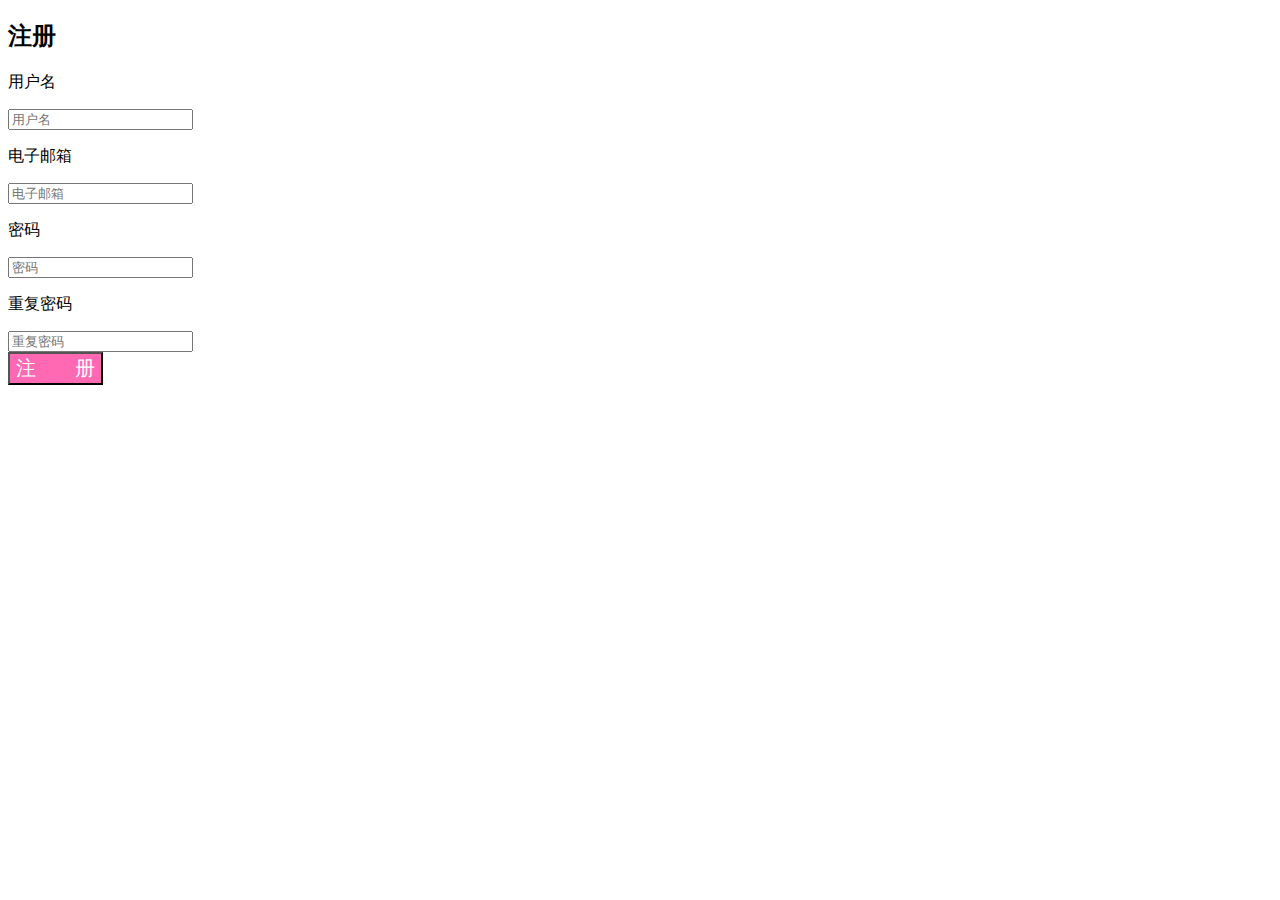
<file: src/main/webapp/WEB-INF/templates/commodityWeb/register.html>
<!DOCTYPE html>
<html lang="en" xmlns:th="http://www.thymeleaf.org">
<head th:insert="~{/commons/head::cssfile}">
    <meta charset="UTF-8">
    <meta name="viewport" content="width=device-width, initial-scale=1.0">
    <title>register</title>
</head>

<body>
    <div id="bgbox" >
        <div id="big">
            <div id="title">
                <h2>注册</h2>
            </div>
            <div id="registerbox">
                <form action="" method="">
                    <p>用户名</p>
                    <input id="user" type="text" name="userName" placeholder="用户名"><br>
                    <p>电子邮箱</p>
                    <input id="email" type="email" name="email" placeholder="电子邮箱"><br>
                    <p>密码</p>
                    <input id="pwd" type="password" name="password" placeholder="密码"><br>
                    <p>重复密码</p>
                    <input id="repwd" type="password" placeholder="重复密码"><br>

                    <input type="button" style="background-color: #FF69B4;font-size: 20px;color: white;" class="pinkColor" onclick="reg()" value="注       册"><br>
                </form>
            </div>
        </div>
    </div>
    <div th:replace="~{/commons/head::js}"></div>
</body>
<script th:inline="javascript">
    /*<![CDATA[*/
    //项目地址
    var PROJECT_PATH = [[${#httpServletRequest.getContextPath()}]];

    //注册
    function reg() {
        var userName = $("#user").val();
        var email = $("#email").val();
        var password = $("#pwd").val();
        if(validate()){
            $.ajax({
                type: "get",//方法类型
                dataType: "json",//预期服务器返回的数据类型
                url: PROJECT_PATH + "/user/users" ,
                async: false,
                data: {"userName": userName},
                success: function (data) {
                    if(data.code == 10000){
                        if (data.data.length != 0){
                            alert("用户名重复了");
                        }else{
                            $.ajax({
                                type: "post",//方法类型
                                dataType: "json",//预期服务器返回的数据类型
                                url: PROJECT_PATH + "/register" ,
                                async: false,
                                data: {"userName":userName,"userEmail":email,"userPw":password},
                                success: function (data) {
                                    if(data.code == 10000){
                                        alert("注册成功");
                                        window.location.href = PROJECT_PATH + "/to_login";
                                    }else{
                                        alert(data.msg);
                                    }
                                }
                            });
                        }
                    }else{
                        alert(data.msg);
                    }
                }
            });
        }
    }

    //数据校验
    function validate(){
        var user = $("#user").val();
        var email = $("#email").val();
        var pwd = $("#pwd").val();
        var repwd = $("#repwd").val();
        //用户名校验
        if (valiDateLength(user,3,10)){
            alert("用户名长度应在3-10之间");
            return false;
        }
        //邮箱校验
        if (email == null || email == undefined || email ==""){
            alert("邮箱为空");
            return false;
        }
        if (validateEmail(email)){
            alert("不符合邮箱格式");
            return false;
        }

        //密码复杂度校验和长度校验
        if (pwd == null || pwd == undefined || pwd ==""){
            alert("密码为空");
            return false;
        }
        if (validateStr(pwd) && !valiDateLength(pwd,6,20)){
            alert("密码必须包含数字字母并且长度为6-20");
            return false;
        }
        //密码重复验证
        if (pwd != repwd){
            alert("两次密码输入不一致，请确认！");
        }
        return true;
    }

    /**
     * 重名验证
     */
    // function reName(name){
    //     $.ajax({
    //         type: "get",//方法类型
    //         dataType: "json",//预期服务器返回的数据类型
    //         url: PROJECT_PATH + "/user/users" ,
    //         async: false,
    //         data: {"userName": name},
    //         success: function (data) {
    //             if(data.code == 10000){
    //                 if (data.data[0] == undefined || data.data[0] == null || data.data[0] == ""){
    //                     alert("重名了");
    //                 }
    //             }else{
    //                 alert(data.msg);
    //             }
    //         }
    //     });
    // }

    /*]]>*/
</script>
</html>
</file>
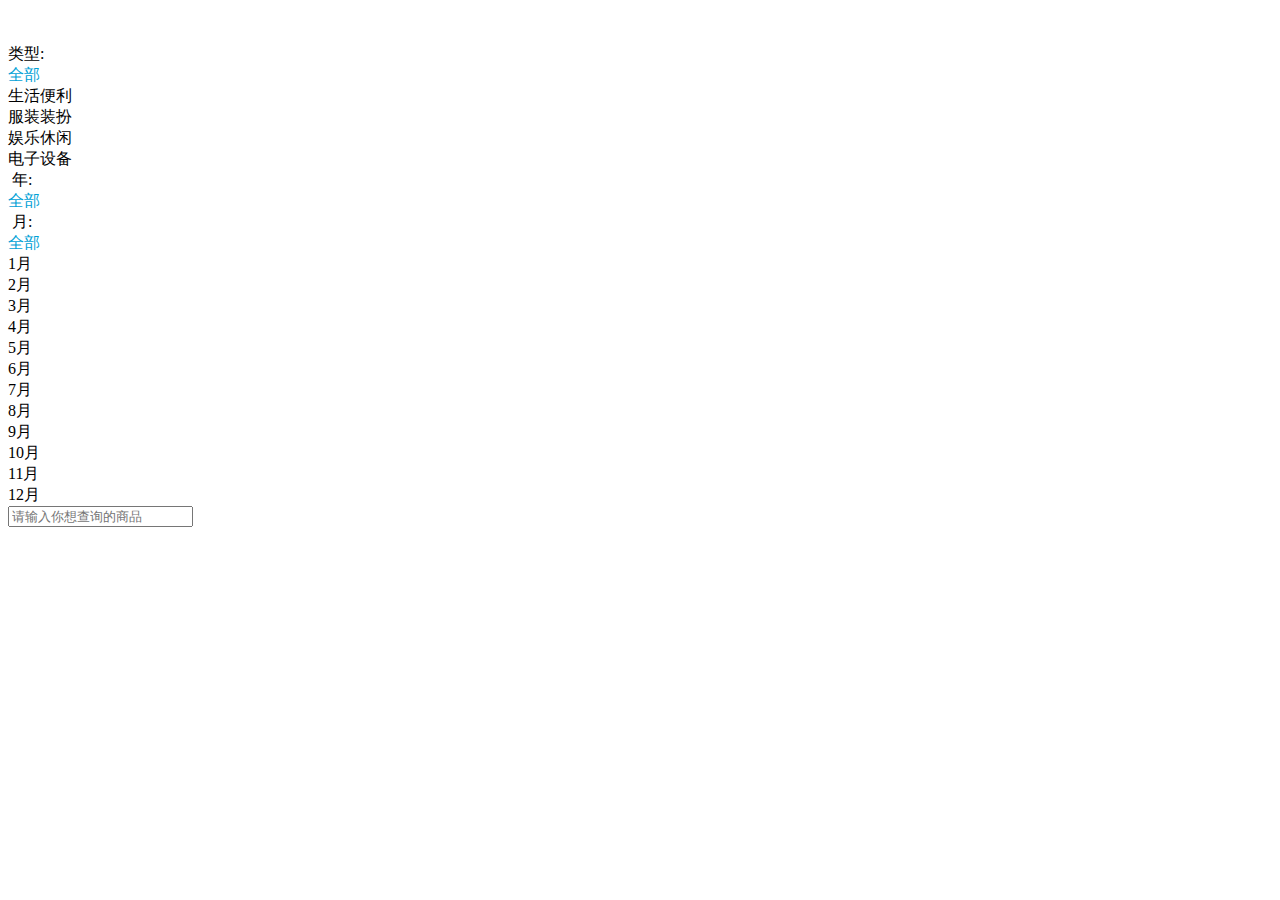
<file: src/main/webapp/WEB-INF/templates/commodityWeb/showpage.html>
<!DOCTYPE html>
<html lang="en" xmlns:th="http://www.thymeleaf.org">
<head th:insert="~{/commons/head::cssfile}">
    <meta charset="UTF-8">
    <meta name="viewport" content="width=device-width, initial-scale=1.0">
    <title>register</title>
</head>
<body>
<div id="bgbox">
    <!-- 顶部栏 -->
    <!-- 顶部栏 -->
    <div th:replace="~{/commons/head::head}"></div>
    <span>&nbsp;</span>
    <div><br></div>
    <!-- 主体 -->
    <div id="showpage">
        <!-- 导航栏 -->
        <div id="shownav">
            <div class="navtag" id="typeDiv">
                <div>类型:</div>
                <div><span title="全部" class="clickIn" style="color: #00a1d6">全部</span></div>
                <div><span title="生活便利">生活便利</span></div>
                <div><span title="服装装扮">服装装扮</span></div>
                <div><span title="娱乐休闲">娱乐休闲</span></div>
                <div><span title="电子设备">电子设备</span></div>
            </div>
            <div class="navtag" id="yearsDiv">
                <div>&nbsp;年:</div>
                <div><span id="allYear" href="" class="clickIn"  title="全部" style="color: #00a1d6">全部</span></div>
            </div>
            <div class="navtag" id="monthDiv">
                <div>&nbsp;月:</div>
                <div><span title="全部" class="clickIn" style="color: #00a1d6">全部</span></div>
                <div><span title="1月">1月</span></div>
                <div><span title="2月">2月</span></div>
                <div><span title="3月">3月</span></div>
                <div><span title="4月">4月</span></div>
                <div><span title="5月">5月</span></div>
                <div><span title="6月">6月</span></div>
                <div><span title="7月">7月</span></div>
                <div><span title="8月">8月</span></div>
                <div><span title="9月">9月</span></div>
                <div><span title="10月">10月</span></div>
                <div><span title="11月">11月</span></div>
                <div><span title="12月">12月</span></div>
            </div>
        </div>
        <!-- 搜索栏 -->
        <div id="searchText" class="row" >
            <input type="text" onchange="search()" class="form-control col-12" placeholder="请输入你想查询的商品">
        </div>
        <!-- 显示栏 -->
        <div id="showmain">
            
        </div>
        <!-- 页码 -->
        <div id="cutpage">

        </div>
    </div>
</div>
<div th:replace="~{/commons/head::js}"></div>
</body>
<script th:inline="javascript">
    /*<![CDATA[*/
    //项目地址
    var PROJECT_PATH = [[${#httpServletRequest.getContextPath()}]];

    $(document).ready(function(){
        //时间索引生成
        buildYearElm();
        //索引点击
        clickIndex("#typeDiv");
        clickIndex("#yearsDiv");
        clickIndex("#monthDiv");
        //默认隐藏月份框
        $("#monthDiv").hide();

        var tag = [[${param.commodityTag==null?"":param.commodityTag}]];

        //获取
        toPage(1,tag[0]);
    });

    //时间标签生成
    function buildYearElm(){
        var date = new Date();
        var year = date.getFullYear();

        var yearDiv = $("#yearsDiv");

        for (var i = 0 ;i < 8 ; i++){
            //<div><a href="" title="2021">2021</a></div>
            yearDiv.append("<div><span title='" + (year-i) + "'>" + (year-i) + "</span></div>");
        }
    }
    //索引点击事件
    function clickIndex(id){
        var divElms = $(id+" span");
        divElms.click(function (){
            divElms.removeAttr("style").removeClass("clickIn");
            this.style.color = "#00a1d6";
            $(this).addClass("clickIn");
            //获取全部变色的标签
            var clickIn = $(".clickIn");
            var tag = clickIn[0].innerText == "全部"?"":clickIn[0].innerText;
            var year = clickIn[1].innerText == "全部"?"":clickIn[1].innerText;
            var month = "";
            if(clickIn[2] != undefined && clickIn[2] != null){
                month = clickIn[2].innerText == "全部"?"":clickIn[2].innerText.replace("月","");
            }

            toPage(1,tag,year,month);
        });
        $("#allYear").click(function(){
            $("#monthDiv").hide();
            $("#monthDiv span").removeAttr("style").removeClass("clickIn");
        });
        if (id == "#yearsDiv"){
            divElms.click(function(){
                $("#monthDiv").show();
            });
        }
    }

    //获取商品列表
    function toPage(pn,tag,year,month){
        $.ajax({
            url : PROJECT_PATH + "/commodity/commodities",
            dataType : "json",
            type : "get",
            sync : false,
            data : {"pn":pn,"ps":"12","commodityStatus":100,"commodityTag":tag,"year":year,"month":month},
            success : function(data){
                if(data.code == 10000){
                    //生成结果数据
                    buildSearchResult(data.data.list);
                    //生成页面下标
                    buildPage(data.data);
                }else{
                    alert(data.msg);
                }
            }

        });
    }

    //生成结果数据
    function buildSearchResult(result){
        var showmain = $("#showmain");
        //清空列表信息
        showmain.empty();
        $.each(result,function(index,rs){
            showmain.append("<div class='showinner'>" +
                "<a href='" + PROJECT_PATH + "/to_commoditypage?commodityId=" + rs.commodityId + "'>" +
                "<img src='" + PROJECT_PATH + rs.commodityImgSrc + "' ><br>" +
                "<span>" + rs.commodityName + "</span>" +
                "</a></div>");
        });
    }

    //生成页面下标
    function buildPage(pageInfo){
        //列表信息已经清空过了
        var cutpage = $("#cutpage");
        cutpage.empty();
        //首页
        var firstPage = $("<a><div>&nbsp;首页&nbsp;</div></a>");
        //上一页
        var prePage = $("<a><div>&nbsp;&lt;&lt;&nbsp;</div></a>");
        if (pageInfo.hasPreviousPage == false) {
            prePage.addClass("disabled");
        } else {
            //点击翻页
            prePage.click(function () {
                //翻页动作
                toPage(pageInfo.pageNum - 1)
            });
            //点击回首页
            firstPage.click(function () {
                toPage(1);
            });
        }
        cutpage.append(firstPage).append(prePage);
        //中间页
        $.each(pageInfo.navigatepageNums, function (index, item) {
            var numPage = $("<a><div>&nbsp;" + item + "&nbsp;</div></a>");

            if (pageInfo.pageNum == item) {
                numPage.attr("style","background-color: rgba(0, 255, 0,0.5);border: 1px solid greenyellow;");
            } else {
                //点击发送ajax请求获取数据
                numPage.click(function () {
                    toPage(item);
                });
            }
            cutpage.append(numPage);
        });

        //下一页
        var nextPage = $("<a><div>&nbsp;&gt;&gt;&nbsp;</div></a>");
        //末页
        var lastPage = $("<a><div>&nbsp;末页&nbsp;</div></a>");
        //下页及末页页动作
        if (pageInfo.hasNextPage == false) {
            nextPage.addClass("disabled");
        } else {
            //点击翻页
            nextPage.click(function () {
                toPage(pageInfo.pageNum + 1)
            });
            //点击回末页
            lastPage.click(function () {
                toPage(pageInfo.pages);
            });
        }
        cutpage.append(nextPage).append(lastPage);
    }

    function search(){
        var search = $("#searchText>input").val();
        $.ajax({
            url : PROJECT_PATH + "/commodity/commodities",
            dataType : "json",
            type : "get",
            sync : false,
            data : {"pn":"1","ps":"12","search":search},
            success : function(data){
                if(data.code == 10000){
                    //生成结果数据
                    buildSearchResult(data.data.list);
                    //生成页面下标
                    buildPage(data.data);
                }else{
                    alert(data.msg);
                }
            }

        });
    }



    /*]]>*/
</script>

</html>
</file>
